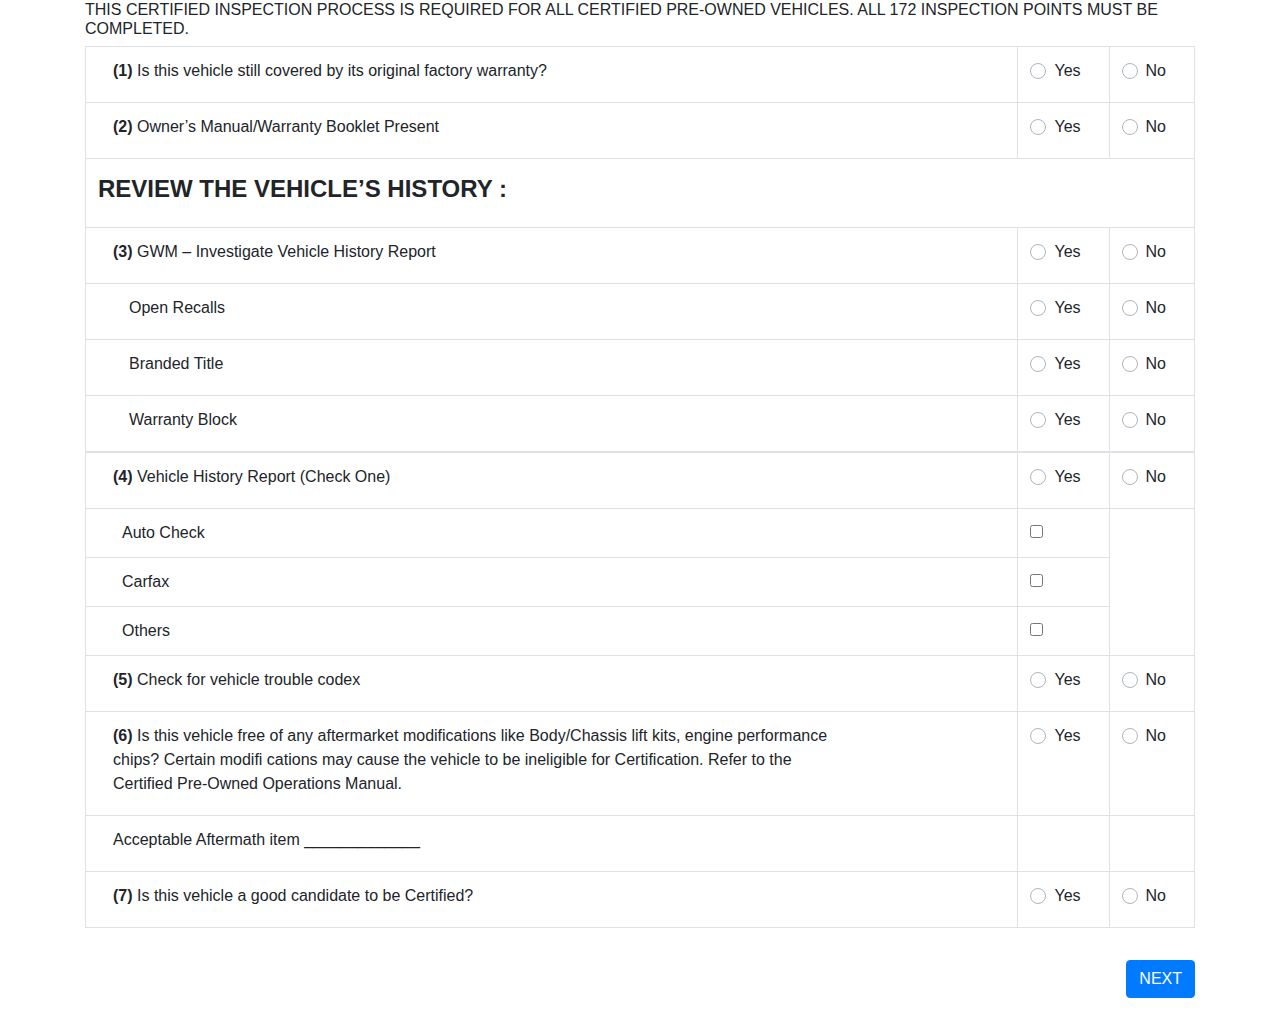
<file: index.html>
<!DOCTYPE html>
<html lang="en">
<head>
    <meta charset="UTF-8">
    <meta name="viewport" content="width=device-width, initial-scale=1.0">
    <link rel="stylesheet" href="https://stackpath.bootstrapcdn.com/bootstrap/4.3.1/css/bootstrap.min.css" integrity="sha384-ggOyR0iXCbMQv3Xipma34MD+dH/1fQ784/j6cY/iJTQUOhcWr7x9JvoRxT2MZw1T" crossorigin="anonymous">
    <script src="https://code.jquery.com/jquery-3.3.1.slim.min.js" integrity="sha384-q8i/X+965DzO0rT7abK41JStQIAqVgRVzpbzo5smXKp4YfRvH+8abtTE1Pi6jizo" crossorigin="anonymous"></script>
    <script src="https://cdnjs.cloudflare.com/ajax/libs/popper.js/1.14.7/umd/popper.min.js" integrity="sha384-UO2eT0CpHqdSJQ6hJty5KVphtPhzWj9WO1clHTMGa3JDZwrnQq4sF86dIHNDz0W1" crossorigin="anonymous"></script>
    <script src="https://stackpath.bootstrapcdn.com/bootstrap/4.3.1/js/bootstrap.min.js" integrity="sha384-JjSmVgyd0p3pXB1rRibZUAYoIIy6OrQ6VrjIEaFf/nJGzIxFDsf4x0xIM+B07jRM" crossorigin="anonymous"></script>
    <link rel="stylesheet" href="style.css">
    <title>Cardillac Form</title>
</head>
<body>
    <!--investigate vehicle history section-->
    <div class="container">
      <h6>THIS CERTIFIED INSPECTION PROCESS IS REQUIRED
          FOR ALL CERTIFIED PRE-OWNED VEHICLES. ALL 172
          INSPECTION POINTS MUST BE COMPLETED.</h6>
      <table class="table table-bordered">
        <form id="myForm" action="post">
          <tbody>
              <th scope="row">
                <legend class="col-form-label col-sm-10 pt-0 font-weight-normal"><b>(1)</b> Is this vehicle still covered by its original
                  factory warranty?</legend>
              </th>
              <td>
                <div class="custom-control custom-radio custom-control-inline">
                  <input type="radio" class="custom-control-input" id="defaultInline1" name="inlineDefaultRadiosExample">
                  <label class="custom-control-label" for="defaultInline1">Yes</label>
                </div>
            </td>
            <td>
              <div class="custom-control custom-radio custom-control-inline">
                <input type="radio" class="custom-control-input" id="defaultInline2" name="inlineDefaultRadiosExample">
                <label class="custom-control-label" for="defaultInline2">No</label>
              </div>
            </td>
            </tr>
            <tr>
              <th scope="row">
                <legend class="col-form-label col-sm-10 pt-0 font-weight-normal"><b>(2)</b> Owner’s Manual/Warranty Booklet Present</legend>
              </th>
              <td>
                <div class="custom-control custom-radio">
                  <input type="radio" id="customRadio1" name="customRadio" class="custom-control-input">
                  <label class="custom-control-label" for="customRadio1">Yes</label>
                </div>
            </td>
            <td>
              <div class="custom-control custom-radio">
                <input type="radio" id="customRadio2" name="customRadio" class="custom-control-input">
                <label class="custom-control-label" for="customRadio2">No</label>
              </div>
            </td>
            </tr>
            <tr>
              <th scope="row" colspan="3">
                <legend>REVIEW THE VEHICLE’S HISTORY :</legend>
              </th>
            </tr>
            <tr>
              <th scope="row">
                <legend class="col-form-label col-sm-10 pt-0 font-weight-normal"><b>(3)</b> GWM – Investigate Vehicle History Report</legend>
              </th>
              <td>
                <div class="custom-control custom-radio">
                  <input type="radio" id="customRadio3" name="section3_vehicle_history" class="custom-control-input">
                  <label class="custom-control-label" for="customRadio3">Yes</label>
                </div>
            </td>
            <td>
              <div class="custom-control custom-radio">
                <input type="radio" id="customRadio4" name="section3_vehicle_history" class="custom-control-input">
                <label class="custom-control-label" for="customRadio4">No</label>
              </div>
            </td>
            </tr>
            <tr>
              <th scope="row">
                <legend class="col-form-label col-sm-10 ml-3 pt-0 font-weight-normal">Open Recalls</legend>
              </th>
              <td>
                <div class="custom-control custom-radio">
                  <input type="radio" id="customRadio5" name="section3_open_recalls" class="custom-control-input">
                  <label class="custom-control-label" for="customRadio5">Yes</label>
                </div>
            </td>
            <td>
              <div class="custom-control custom-radio">
                <input type="radio" id="customRadio6" name="section3_open_recalls" class="custom-control-input">
                <label class="custom-control-label" for="customRadio6">No</label>
              </div>
            </td>
            </tr>
            <tr>
              <th scope="row">
                <legend class="col-form-label col-sm-10 ml-3 pt-0 font-weight-normal">Branded Title</legend>
              </th>
              <td>
                <div class="custom-control custom-radio">
                  <input type="radio" id="customRadio7" name="section3_branded" class="custom-control-input">
                  <label class="custom-control-label" for="customRadio7">Yes</label>
                </div>
            </td>
            <td>
              <div class="custom-control custom-radio">
                <input type="radio" id="customRadio8" name="section3_branded" class="custom-control-input">
                <label class="custom-control-label" for="customRadio8">No</label>
              </div>
            </td>
            </tr>
            <tr>
              <th scope="row">
                <legend class="col-form-label col-sm-10 ml-3 pt-0 font-weight-normal">Warranty Block</legend>
              </th>
              <td>
                <div class="custom-control custom-radio">
                  <input type="radio" id="customRadio9" name="section3_warranty" class="custom-control-input">
                  <label class="custom-control-label" for="customRadio9">Yes</label>
                </div>
            </td>
            <td>
              <div class="custom-control custom-radio">
                <input type="radio" id="customRadio10" name="section3_warranty" class="custom-control-input">
                <label class="custom-control-label" for="customRadio10">No</label>
              </div>
            </td>
            </tr>
          </tbody>
          <tr>
            <th scope="row">
              <legend class="col-form-label col-sm-10 pt-0 font-weight-normal"><b>(4)</b> Vehicle History Report (Check One)</legend>
            </th>
            <td>
              <div class="custom-control custom-radio">
                <input type="radio" id="customRadio11" name="section4_vehicle_history_check" class="custom-control-input">
                <label class="custom-control-label" for="customRadio11">Yes</label>
              </div>
          </td>
          <td>
            <div class="custom-control custom-radio">
              <input type="radio" id="customRadio12" name="section4_vehicle_history_check" class="custom-control-input">
              <label class="custom-control-label" for="customRadio12">No</label>
            </div>
          </td>
          </tr>
          <tr>
            <th scope="row">
              <label class="form-check-label ml-4 font-weight-normal" for="defaultCheck1">
                Auto Check
              </label>
            </th>
            <td>
              <input  type="checkbox" name="section4_vehicle_history_report_autocheck" value="" id="defaultCheck1">
            </td>
          </tr>
          <tr>
            <th scope="row">
              <label class="form-check-label ml-4 font-weight-normal" for="defaultCheck1">
                Carfax
              </label>
            </th>
            <td>
              <input  type="checkbox" name="section4_vehicle_history_report_carfax" value="" id="defaultCheck1">
            </td>
          </tr>
          <tr>
            <th scope="row">
              <label class="form-check-label ml-4 font-weight-normal" for="defaultCheck1">
                Others
              </label>
            </th>
            <td>
              <input  type="checkbox" name="section4_vehicle_history_report_other" value="" id="defaultCheck1">
            </td>
          </tr>
          <tr>
            <th scope="row">
              <legend class="col-form-label col-sm-10 pt-0 font-weight-normal"><b>(5)</b> Check for vehicle trouble codex</legend>
            </th>
            <td>
              <div class="custom-control custom-radio">
                <input type="radio" id="customRadio13" name="section5_check_codex" class="custom-control-input">
                <label class="custom-control-label" for="customRadio13">Yes</label>
              </div>
          </td>
          <td>
            <div class="custom-control custom-radio">
              <input type="radio" id="customRadio14" name="section5_check_codex" class="custom-control-input">
              <label class="custom-control-label" for="customRadio14">No</label>
            </div>
          </td>
          </tr>
          <tr>
            <th scope="row">
              <legend class="col-form-label col-sm-10 font-weight-normal pt-0"><b>(6)</b> Is this vehicle free of any aftermarket modifications
                like Body/Chassis lift kits, engine performance chips?
                Certain modifi cations may cause the vehicle to be ineligible
                for Certification. Refer to the Certified Pre-Owned
                Operations Manual.</legend>
            </th>
            <td>
              <div class="custom-control custom-radio">
                <input type="radio" id="customRadio15" name="section6_operations_manual" class="custom-control-input">
                <label class="custom-control-label" for="customRadio15">Yes</label>
              </div>
          </td>
          <td>
            <div class="custom-control custom-radio">
              <input type="radio" id="customRadio16" name="section6_operations_manual" class="custom-control-input">
              <label class="custom-control-label" for="customRadio16">No</label>
            </div>
          </td>
          </tr>
          <tr>
            <th scope="row">
              <legend class="col-form-label col-sm-10 pt-0 font-weight-normal">Acceptable Aftermath item _____________</legend>
            </th>
            <td>
               
            </td>
          </tr>
          <tr>
            <th scope="row">
              <legend class="col-form-label col-sm-10 pt-0 font-weight-normal"><b>(7)</b> Is this vehicle a good candidate to be Certified?</legend>
            </th>
            <td>
              <div class="custom-control custom-radio">
                <input type="radio" id="customRadio17" name="section7_is_this_vehicle_a_good_candeidate" class="custom-control-input">
                <label class="custom-control-label" for="customRadio17">Yes</label>
              </div>
          </td>
          <td>
            <div class="custom-control custom-radio">
              <input type="radio" id="customRadio27" name="section7_is_this_vehicle_a_good_candeidate" class="custom-control-input">
              <label class="custom-control-label" for="customRadio27">No</label>
            </div>
          </td>
          </tr>
        </tbody>
        </form>
      </table>
        <a href="maintenance.html" class="btn btn-primary float-right my-3" type="button" >NEXT</a>
    </div>
    <script src="main.js"></script>
    <script src="https://code.jquery.com/jquery-3.5.1.min.js" integrity="sha256-9/aliU8dGd2tb6OSsuzixeV4y/faTqgFtohetphbbj0=" crossorigin="anonymous"></script>
</body>
</html>
</file>
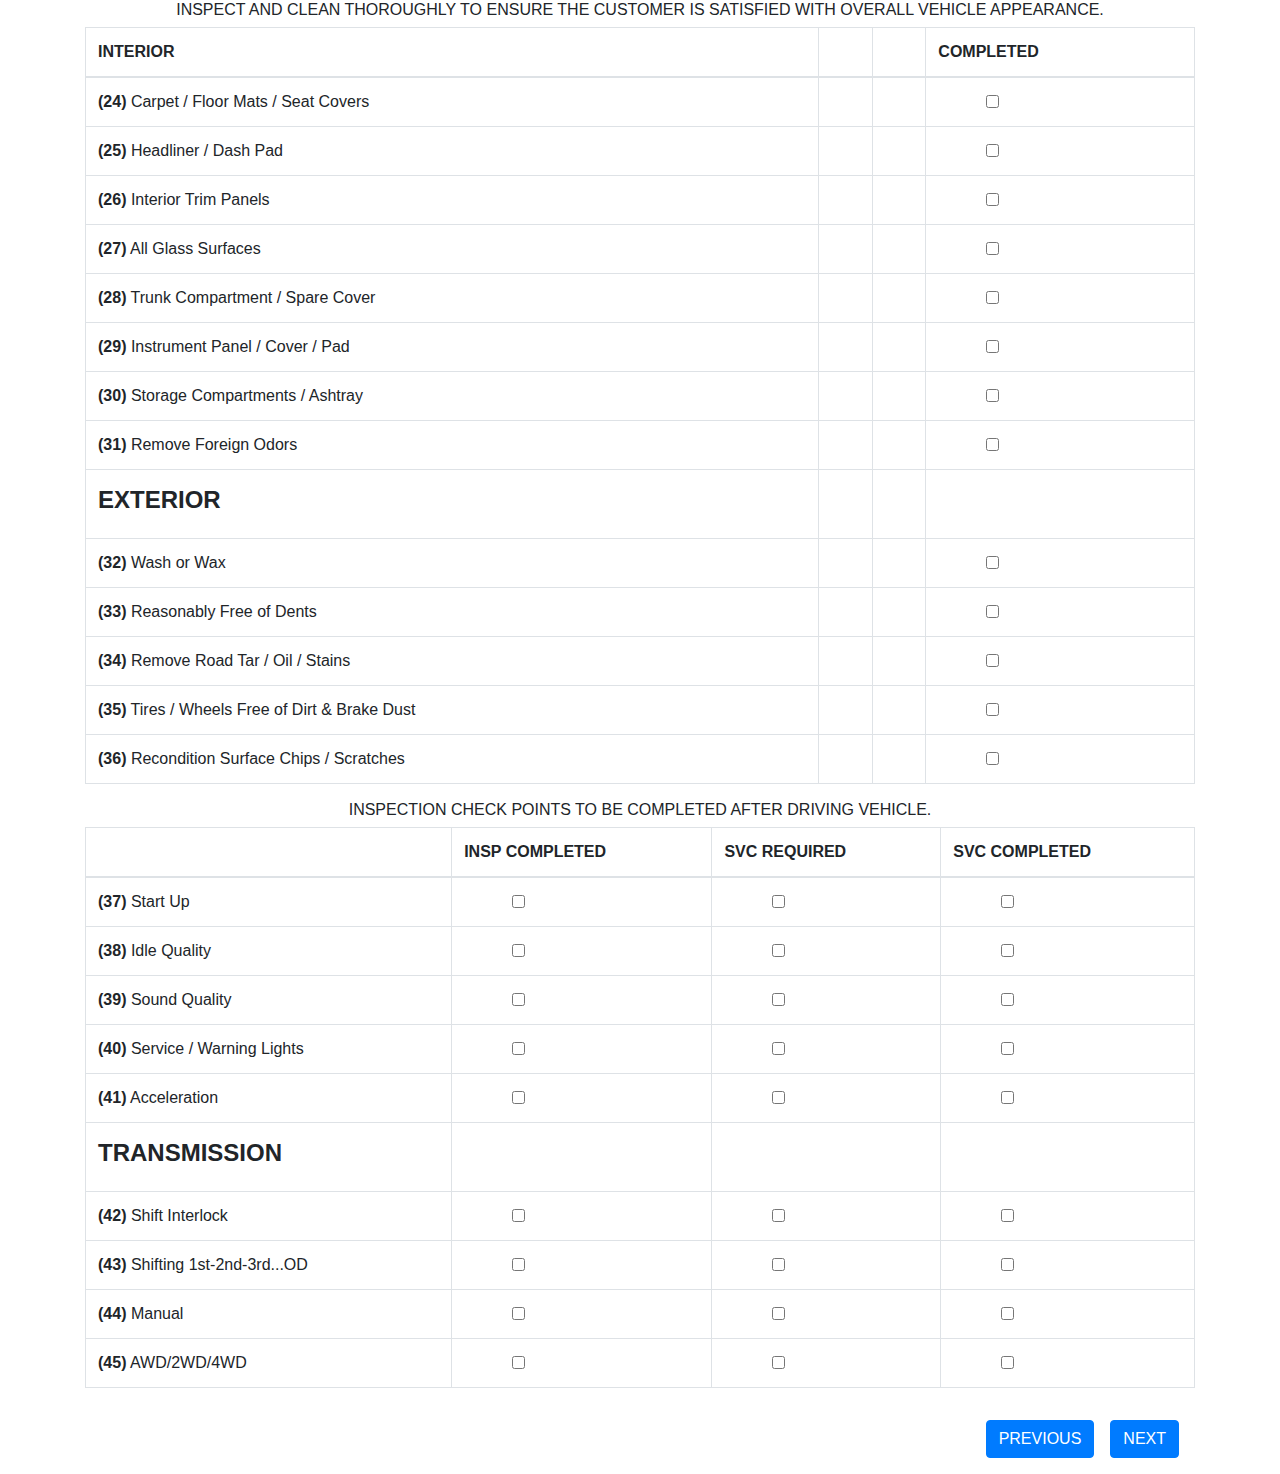
<file: detailing.html>
<!DOCTYPE html>
<html lang="en">
<head>
    <meta charset="UTF-8">
    <meta name="viewport" content="width=device-width, initial-scale=1.0">
    <link rel="stylesheet" href="https://stackpath.bootstrapcdn.com/bootstrap/4.3.1/css/bootstrap.min.css" integrity="sha384-ggOyR0iXCbMQv3Xipma34MD+dH/1fQ784/j6cY/iJTQUOhcWr7x9JvoRxT2MZw1T" crossorigin="anonymous">
    <script src="https://code.jquery.com/jquery-3.3.1.slim.min.js" integrity="sha384-q8i/X+965DzO0rT7abK41JStQIAqVgRVzpbzo5smXKp4YfRvH+8abtTE1Pi6jizo" crossorigin="anonymous"></script>
    <script src="https://cdnjs.cloudflare.com/ajax/libs/popper.js/1.14.7/umd/popper.min.js" integrity="sha384-UO2eT0CpHqdSJQ6hJty5KVphtPhzWj9WO1clHTMGa3JDZwrnQq4sF86dIHNDz0W1" crossorigin="anonymous"></script>
    <script src="https://stackpath.bootstrapcdn.com/bootstrap/4.3.1/js/bootstrap.min.js" integrity="sha384-JjSmVgyd0p3pXB1rRibZUAYoIIy6OrQ6VrjIEaFf/nJGzIxFDsf4x0xIM+B07jRM" crossorigin="anonymous"></script>
    <link rel="stylesheet" href="style.css">
    <title>Detailing</title>
</head>
<body>
    <form id="myform" action="post">
        <div class="container">
            <h6 class="text-center">INSPECT AND CLEAN THOROUGHLY TO ENSURE THE CUSTOMER
                IS SATISFIED WITH OVERALL VEHICLE APPEARANCE.</h6>
                <table class="table table-bordered">
                    <thead>
                        <tr>
                            <th scope="col">INTERIOR</th>
                            <th scope="col"></th>
                            <th scope="col"></th>
                            <th scope="col">COMPLETED</th>
                          </tr>
                    </thead>
                    <tbody>
                        <tr>
                            <th scope="row" class="font-weight-normal"><b>(24)</b> Carpet / Floor Mats / Seat Covers</th>
                            <td></td>
                            <td></td>
                            <td><input class="form-check-input ml-5" name="section24_interior_carpet" type="checkbox" id="inlineCheckbox1" value="option1"></td>
                        </tr>
                        <tr>
                            <th scope="row" class="font-weight-normal"><b>(25)</b> Headliner / Dash Pad</th>
                            <td></td>
                            <td></td>
                            <td><input class="form-check-input ml-5" name="section25_interior_headliner" type="checkbox" id="inlineCheckbox1" value="option1"></td>
                        </tr>
                        <tr>
                            <th scope="row" class="font-weight-normal"><b>(26)</b> Interior Trim Panels</th>
                            <td></td>
                            <td></td>
                            <td><input class="form-check-input ml-5" name="section26_interior_trim" type="checkbox" id="inlineCheckbox1" value="option1"></td>
                        </tr>
                        <tr>
                            <th scope="row" class="font-weight-normal"><b>(27)</b> All Glass Surfaces</th>
                            <td></td>
                            <td></td>
                            <td><input class="form-check-input ml-5" name="section27_all_gas_surface" type="checkbox" id="inlineCheckbox1" value="option1"></td>
                        </tr>
                        <tr>
                            <th scope="row" class="font-weight-normal"><b>(28)</b> Trunk Compartment / Spare Cover</th>
                            <td></td>
                            <td></td>
                            <td><input class="form-check-input ml-5" name="sectio28_spare_cover" type="checkbox" id="inlineCheckbox1" value="option1"></td>
                        </tr>
                        <tr>
                            <th scope="row" class="font-weight-normal"><b>(29)</b> Instrument Panel / Cover / Pad</th>
                            <td></td>
                            <td></td>
                            <td><input class="form-check-input ml-5" name="section29_instrument_panel" type="checkbox" id="inlineCheckbox1" value="option1"></td>
                        </tr>
                        <tr>
                            <th scope="row" class="font-weight-normal"><b>(30)</b> Storage Compartments / Ashtray</th>
                            <td></td>
                            <td></td>
                            <td><input class="form-check-input ml-5" name="section30_astray" type="checkbox" id="inlineCheckbox1" value="option1"></td>
                        </tr>
                        <tr>
                            <th scope="row" class="font-weight-normal"><b>(31)</b> Remove Foreign  Odors</th>
                            <td></td>
                            <td></td>
                            <td><input class="form-check-input ml-5" name="section31_remove_foreign_odors" type="checkbox" id="inlineCheckbox1" value="option1"></td>
                        </tr>
                        <tr>
                            <th scope="row"><legend>EXTERIOR</legend></th>
                            <td></td>
                            <td></td>
                            <td></td>
                        </tr>
                        <tr>
                            <th scope="row" class="font-weight-normal"><b>(32)</b> Wash or Wax</th>
                            <td></td>
                            <td></td>
                            <td><input class="form-check-input ml-5" name="section32_exterior_wash" type="checkbox" id="inlineCheckbox1" value="option1"></td>
                        </tr>
                        <tr>
                            <th scope="row" class="font-weight-normal"><b>(33)</b> Reasonably Free of Dents</th>
                            <td></td>
                            <td></td>
                            <td><input class="form-check-input ml-5" name="section32_exterior_wash" type="checkbox" id="inlineCheckbox1" value="option1"></td>
                        </tr>
                        <tr>
                            <th scope="row" class="font-weight-normal"><b>(34)</b> Remove Road Tar / Oil / Stains</th>
                            <td></td>
                            <td></td>
                            <td><input class="form-check-input ml-5" name="section34_remove_road_tram_oil" type="checkbox" id="inlineCheckbox1" value="option1"></td>
                        </tr>
                        <tr>
                            <th scope="row" class="font-weight-normal"><b>(35)</b> Tires / Wheels Free of Dirt & Brake Dust</th>
                            <td></td>
                            <td></td>
                            <td><input class="form-check-input ml-5" name="section35_brake_dust" type="checkbox" id="inlineCheckbox1" value="option1"></td>
                        </tr>
                        <tr>
                            <th scope="row" class="font-weight-normal"><b>(36)</b> Recondition Surface Chips / Scratches</th>
                            <td></td>
                            <td></td>
                            <td><input class="form-check-input ml-5" name="section36_scratches" type="checkbox" id="inlineCheckbox1" value="option1"></td>
                        </tr>
                    </tbody>
                </table>
                <h6 class="text-center">INSPECTION CHECK POINTS TO BE COMPLETED AFTER DRIVING VEHICLE.</h6>
                <table class="table table-bordered">
                    <form id="myForm" action="post">
                        <thead>
                            <tr>
                              <th scope="col"></th>
                              <th scope="col">INSP COMPLETED</th>
                              <th scope="col">SVC REQUIRED</th>
                              <th scope="col">SVC COMPLETED</th>
                            </tr>
                          </thead>
                          <tbody>
                            <tr>
                                <th scope="row" class="font-weight-normal"><b>(37)</b> Start Up</th>
                                <td><input    class="form-check-input ml-5" name="section37_start_up" type="checkbox" id="inlineCheckbox1" value="option1"></td>
                                <td><input class="form-check-input ml-5" name="section37_start_up" type="checkbox" id="inlineCheckbox1" value="option1"></td>
                                <td><input class="form-check-input ml-5" name="section37_start_up" type="checkbox" id="inlineCheckbox1" value="option1"></td>
                            </tr>
                            <tr>
                                <th scope="row" class="font-weight-normal"><b>(38)</b> Idle Quality</th>
                                <td><input    class="form-check-input ml-5" name="section38_idle_quality" type="checkbox" id="inlineCheckbox1" value="option1"></td>
                                <td><input class="form-check-input ml-5" name="section38_idle_quality" type="checkbox" id="inlineCheckbox1" value="option1"></td>
                                <td><input class="form-check-input ml-5" name="section38_idle_quality" type="checkbox" id="inlineCheckbox1" value="option1"></td>
                            </tr>
                            <tr>
                                <th scope="row" class="font-weight-normal"><b>(39)</b> Sound Quality</th>
                                <td><input    class="form-check-input ml-5" name="section39_sound_quality" type="checkbox" id="inlineCheckbox1" value="option1"></td>
                                <td><input class="form-check-input ml-5" name="section39_sound_quality" type="checkbox" id="inlineCheckbox1" value="option1"></td>
                                <td><input class="form-check-input ml-5" name="section39_sound_quality" type="checkbox" id="inlineCheckbox1" value="option1"></td>
                            </tr>
                            <tr>
                                <th scope="row" class="font-weight-normal"><b>(40)</b> Service / Warning Lights</th>
                                <td><input    class="form-check-input ml-5" name="section40_wrning_light" type="checkbox" id="inlineCheckbox1" value="option1"></td>
                                <td><input class="form-check-input ml-5" name="section40_wrning_light" type="checkbox" id="inlineCheckbox1" value="option1"></td>
                                <td><input class="form-check-input ml-5" name="section40_wrning_light" type="checkbox" id="inlineCheckbox1" value="option1"></td>
                            </tr>
                            <tr>
                                <th scope="row" class="font-weight-normal"><b>(41)</b> Acceleration</th>
                                <td><input    class="form-check-input ml-5" name="section41_acceleration" type="checkbox" id="inlineCheckbox1" value="option1"></td>
                                <td><input class="form-check-input ml-5" name="section41_acceleration" type="checkbox" id="inlineCheckbox1" value="option1"></td>
                                <td><input class="form-check-input ml-5" name="section41_acceleration" type="checkbox" id="inlineCheckbox1" value="option1"></td>
                            </tr>
                            <tr>
                                <th scope="row"><legend>TRANSMISSION</legend></th>
                                <td></td>
                                <td></td>
                                <td></td>
                            </tr>
                            <tr>
                                <th scope="row" class="font-weight-normal"><b>(42)</b> Shift Interlock</th>
                                <td><input    class="form-check-input ml-5" name="section42_shift_interlock" type="checkbox" id="inlineCheckbox1" value="option1"></td>
                                <td><input class="form-check-input ml-5" name="section42_shift_interlock" type="checkbox" id="inlineCheckbox1" value="option1"></td>
                                <td><input class="form-check-input ml-5" name="section42_shift_interlock" type="checkbox" id="inlineCheckbox1" value="option1"></td>
                            </tr>
                            <tr>
                                <th scope="row" class="font-weight-normal"><b>(43)</b> Shifting 1st-2nd-3rd...OD</th>
                                <td><input    class="form-check-input ml-5" name="sectio43_shifting_1st_2nd_3rd" type="checkbox" id="inlineCheckbox1" value="option1"></td>
                                <td><input class="form-check-input ml-5" name="sectio43_shifting_1st_2nd_3rd" type="checkbox" id="inlineCheckbox1" value="option1"></td>
                                <td><input class="form-check-input ml-5" name="sectio43_shifting_1st_2nd_3rd" type="checkbox" id="inlineCheckbox1" value="option1"></td>
                            </tr>
                            <tr>
                                <th scope="row" class="font-weight-normal"><b>(44)</b> Manual</th>
                                <td><input    class="form-check-input ml-5" name="section44_manual" type="checkbox" id="inlineCheckbox1" value="option1"></td>
                                <td><input class="form-check-input ml-5" name="section44_manual" type="checkbox" id="inlineCheckbox1" value="option1"></td>
                                <td><input class="form-check-input ml-5" name="section44_manual" type="checkbox" id="inlineCheckbox1" value="option1"></td>
                            </tr>
                            <tr>
                                <th scope="row" class="font-weight-normal"><b>(45)</b> AWD/2WD/4WD</th>
                                <td><input class="form-check-input ml-5" name="section45_AWD_2WD_3WD" type="checkbox" id="inlineCheckbox1" value="option1"></td>
                                <td><input class="form-check-input ml-5" name="section45_AWD_2WD_3WD" type="checkbox" id="inlineCheckbox1" value="option1"></td>
                                <td><input class="form-check-input ml-5" name="section45_AWD_2WD_3WD" type="checkbox" id="inlineCheckbox1" value="option1"></td>
                            </tr>
                          </tbody>
                    </form>
                </table>
                <a href="functional.html" class="btn btn-primary float-right mx-3 my-3" type="button" >NEXT</a>
                <a href="maintenance.html" class="btn btn-primary float-right my-3" type="button" >PREVIOUS</a>
                </div>

<!--ROAD TEST -->

<!--TRANSMISSION-->
    <script src="main.js"></script>
    <script src="https://code.jquery.com/jquery-3.5.1.min.js" integrity="sha256-9/aliU8dGd2tb6OSsuzixeV4y/faTqgFtohetphbbj0=" crossorigin="anonymous"></script>
</body>
</html>
</file>
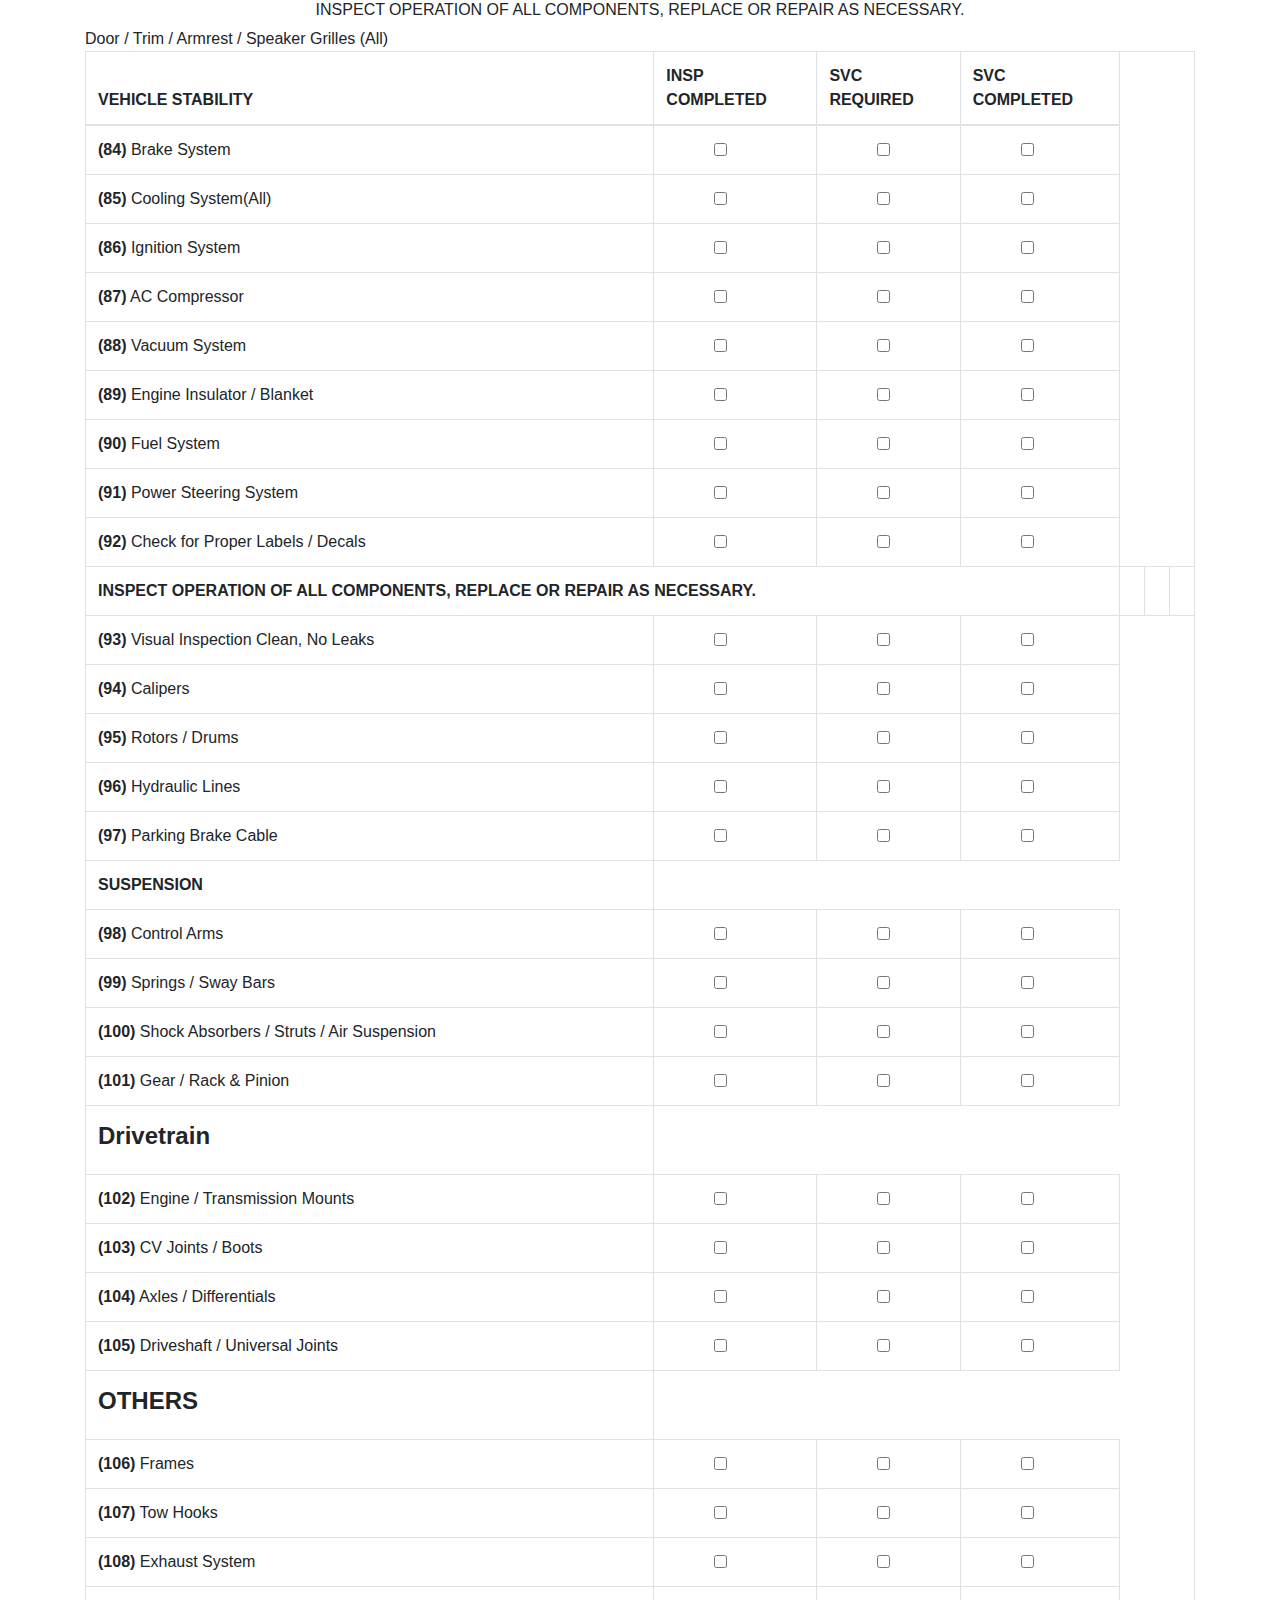
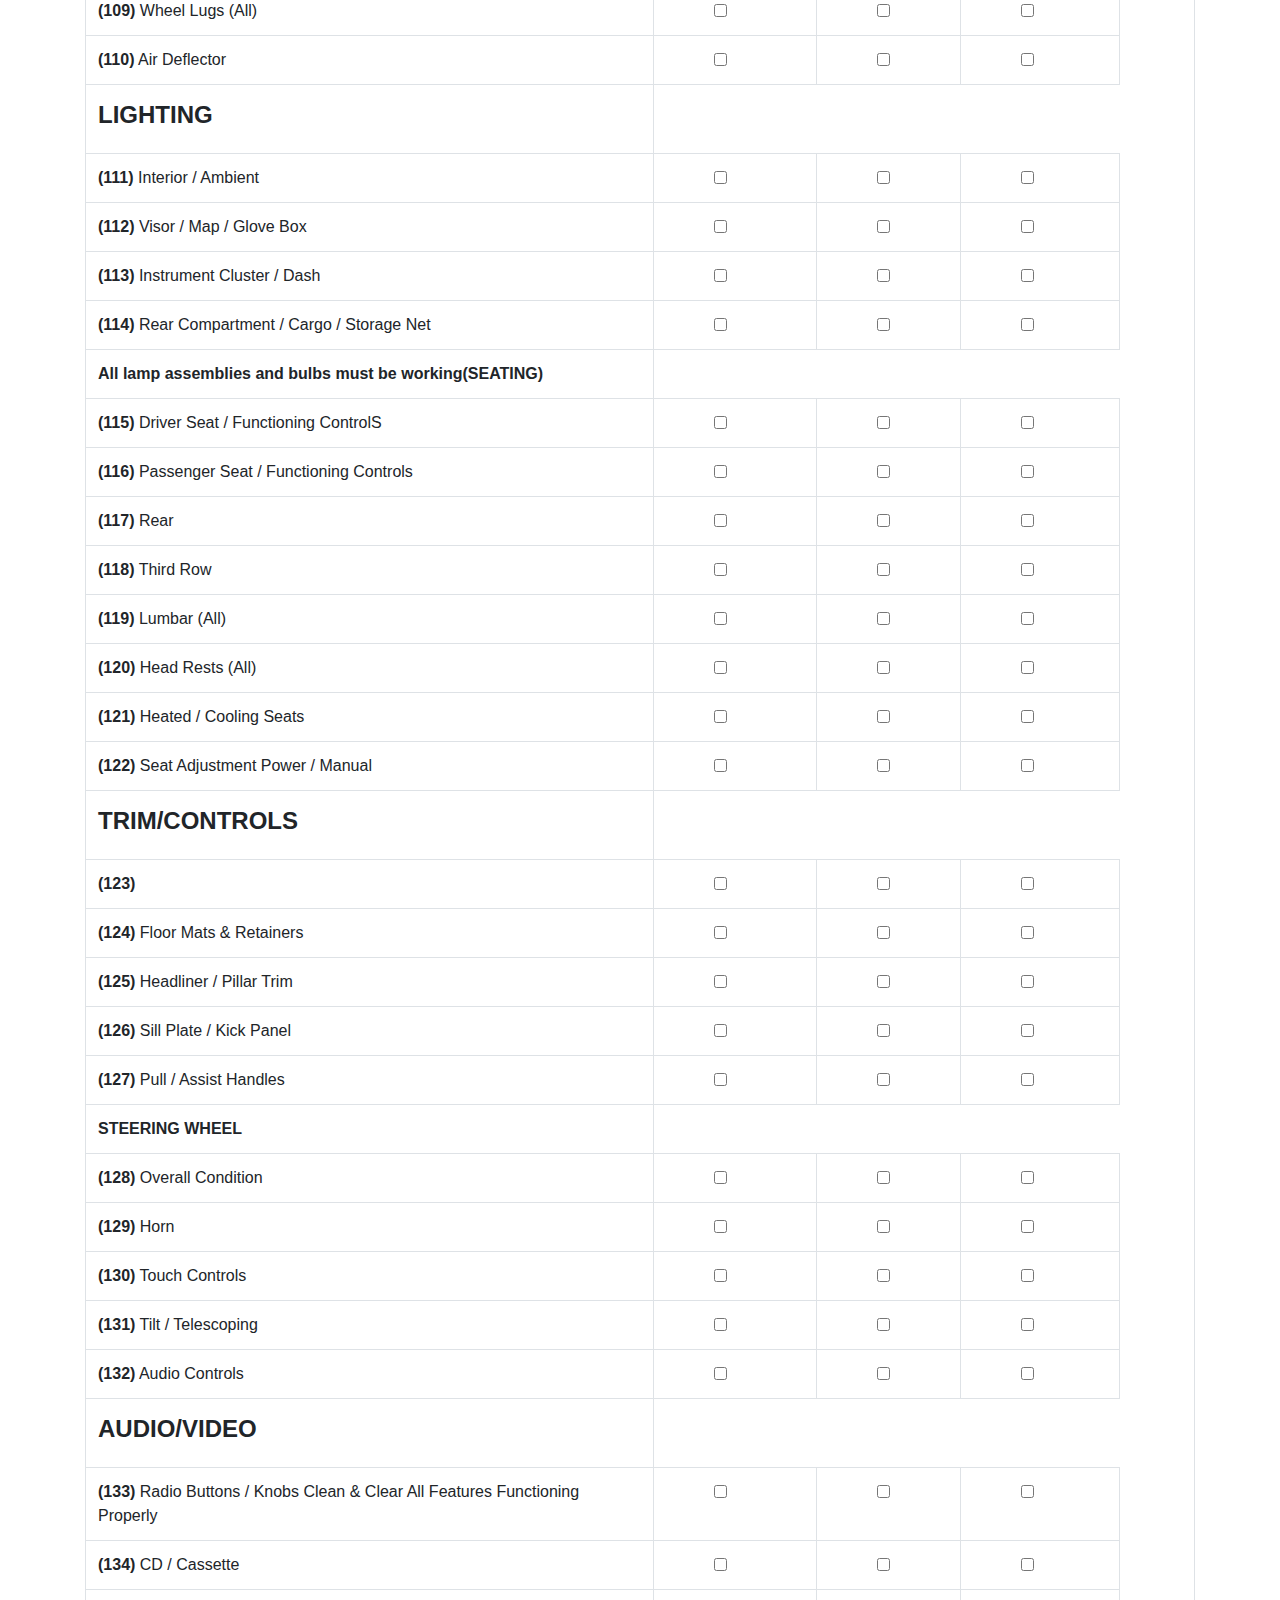
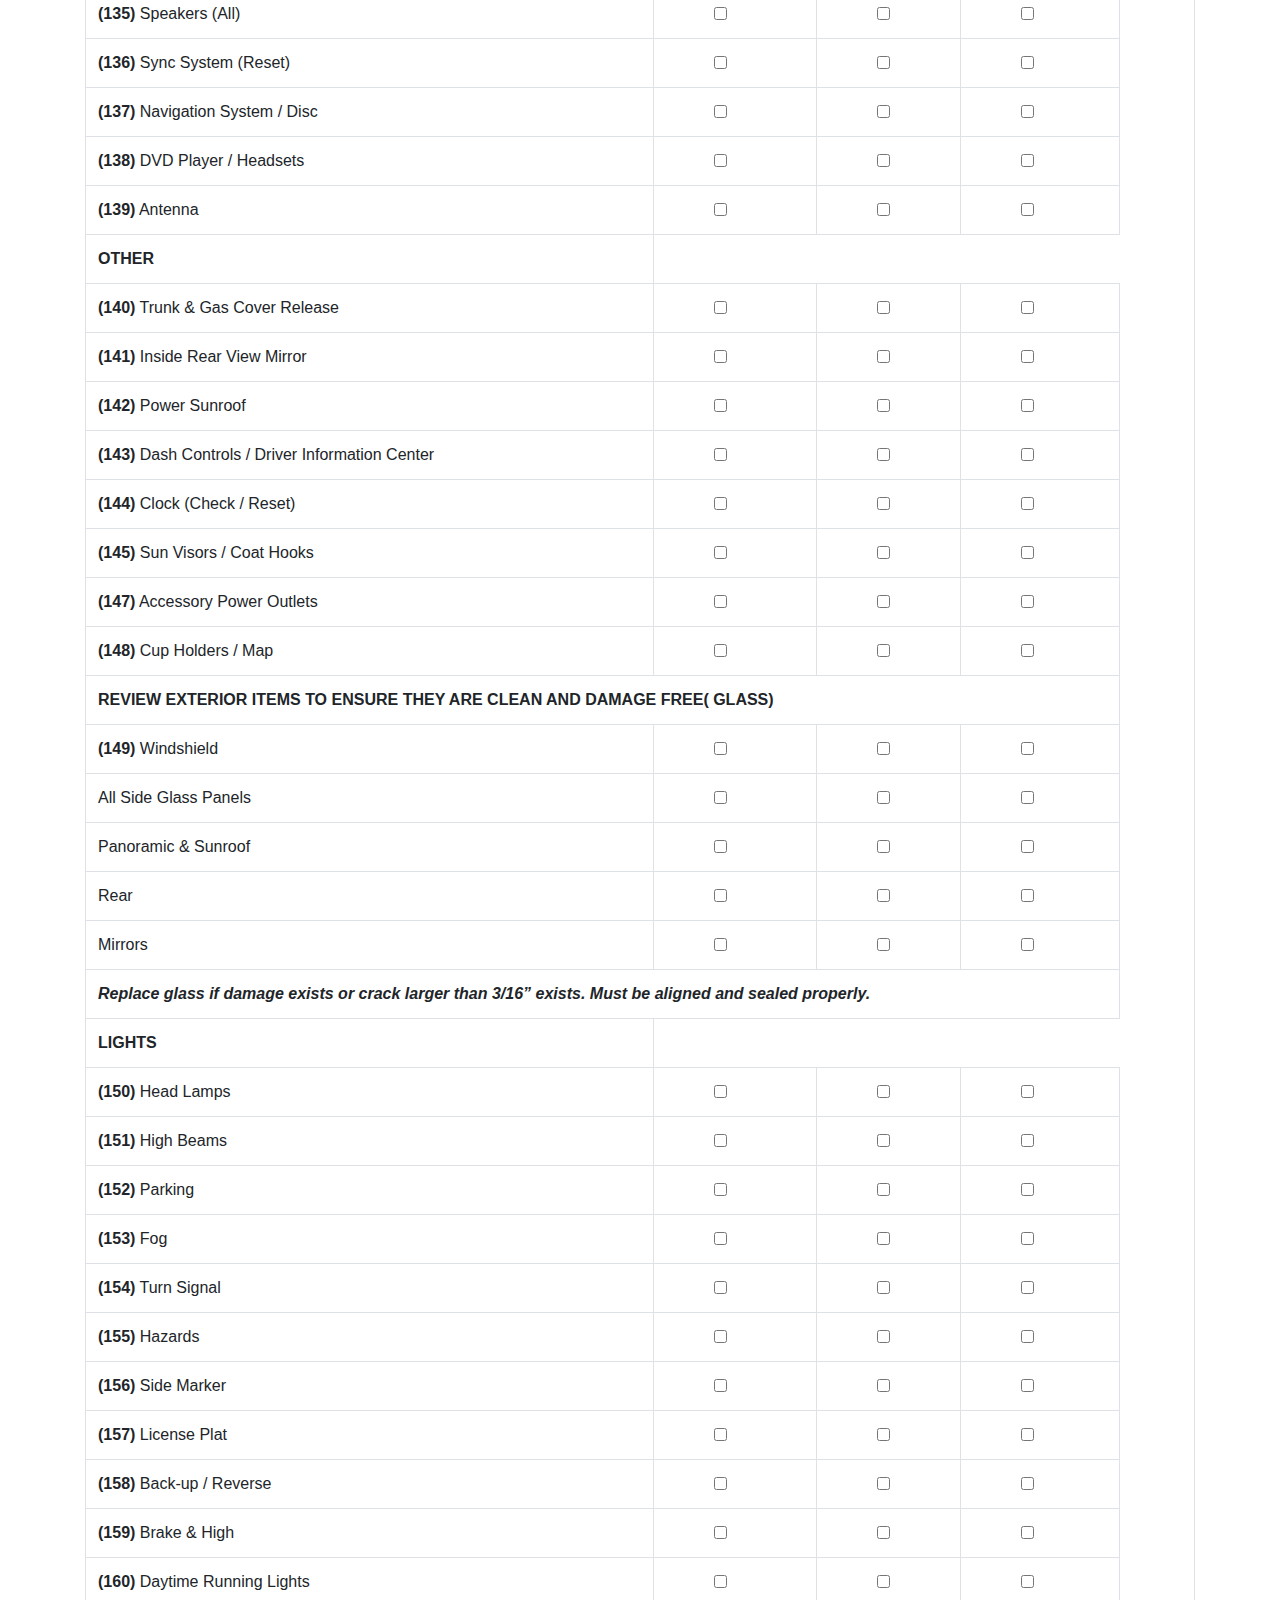
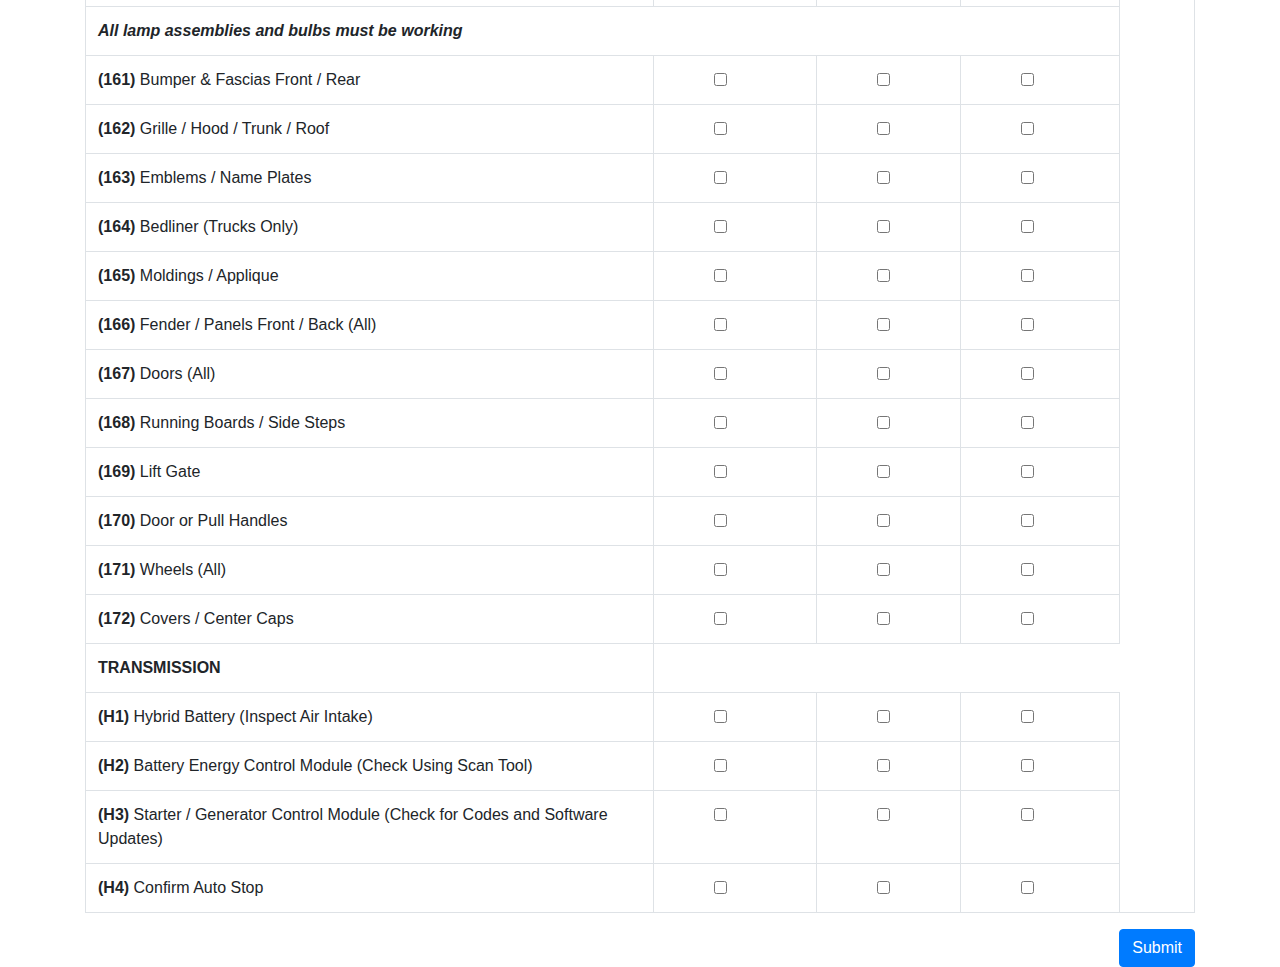
<file: engine.html>
<!DOCTYPE html>
<html lang="en">
<head>
    <meta charset="UTF-8">
    <meta name="viewport" content="width=device-width, initial-scale=1.0">
    <link rel="stylesheet" href="https://stackpath.bootstrapcdn.com/bootstrap/4.3.1/css/bootstrap.min.css" integrity="sha384-ggOyR0iXCbMQv3Xipma34MD+dH/1fQ784/j6cY/iJTQUOhcWr7x9JvoRxT2MZw1T" crossorigin="anonymous">
    <script src="https://code.jquery.com/jquery-3.3.1.slim.min.js" integrity="sha384-q8i/X+965DzO0rT7abK41JStQIAqVgRVzpbzo5smXKp4YfRvH+8abtTE1Pi6jizo" crossorigin="anonymous"></script>
    <script src="https://cdnjs.cloudflare.com/ajax/libs/popper.js/1.14.7/umd/popper.min.js" integrity="sha384-UO2eT0CpHqdSJQ6hJty5KVphtPhzWj9WO1clHTMGa3JDZwrnQq4sF86dIHNDz0W1" crossorigin="anonymous"></script>
    <script src="https://stackpath.bootstrapcdn.com/bootstrap/4.3.1/js/bootstrap.min.js" integrity="sha384-JjSmVgyd0p3pXB1rRibZUAYoIIy6OrQ6VrjIEaFf/nJGzIxFDsf4x0xIM+B07jRM" crossorigin="anonymous"></script>
    <link rel="stylesheet" href="style.css">
    <title>Engine</title>
</head>
<body>
  <div class="container">
    <h6 class="text-center">INSPECT OPERATION OF ALL COMPONENTS, REPLACE OR REPAIR AS
                NECESSARY.</h6>
    <table class="table table-bordered">
      <form id="myForm" action="post">
        <thead>
          <tr>
            <th scope="col">VEHICLE STABILITY</th>
            <th scope="col">INSP COMPLETED</th>
            <th scope="col">SVC REQUIRED</th>
            <th scope="col">SVC COMPLETED</th>
          </tr>
        </thead>
        <tbody>
          <tr>
            <th scope="row" class="font-weight-normal"><b>(84)</b> Brake System</th>
            <td><input class="form-check-input ml-5" name="section84_brake_system" type="checkbox" id="inlineCheckbox1" value="option1"></td>
            <td><input class="form-check-input ml-5" name="section84_brake_system" type="checkbox" id="inlineCheckbox1" value="option1"></td>
            <td><input class="form-check-input ml-5" name="section84_brake_system" type="checkbox" id="inlineCheckbox1" value="option1"></td>
          </tr>
          <tr>
            <th scope="row" class="font-weight-normal"><b>(85)</b> Cooling System(All)</th>
            <td><input class="form-check-input ml-5" name="section85_cooling_systems" type="checkbox" id="inlineCheckbox1" value="option1"></td>
            <td><input class="form-check-input ml-5" name="section85_cooling_systems" type="checkbox" id="inlineCheckbox1" value="option1"></td>
            <td><input class="form-check-input ml-5" name="section85_cooling_systems" type="checkbox" id="inlineCheckbox1" value="option1"></td>
          </tr>
          <tr>
            <th scope="row" class="font-weight-normal"><b>(86)</b> Ignition System</th>
            <td><input class="form-check-input ml-5" name="section86_ignition_system" type="checkbox" id="inlineCheckbox1" value="option1"></td>
            <td><input class="form-check-input ml-5" name="section86_ignition_system" type="checkbox" id="inlineCheckbox1" value="option1"></td>
            <td><input class="form-check-input ml-5" name="section86_ignition_system" type="checkbox" id="inlineCheckbox1" value="option1"></td>
          </tr>
          <tr>
            <th scope="row" class="font-weight-normal"><b>(87)</b> AC Compressor </th>
            <td><input class="form-check-input ml-5" name="section87_ac_compressor" type="checkbox" id="inlineCheckbox1" value="option1"></td>
            <td><input class="form-check-input ml-5" name="section87_ac_compressor" type="checkbox" id="inlineCheckbox1" value="option1"></td>
            <td><input class="form-check-input ml-5" name="section87_ac_compressor" type="checkbox" id="inlineCheckbox1" value="option1"></td>
          </tr>
          <tr>
            <th scope="row" class="font-weight-normal"><b>(88)</b> Vacuum System</th>
            <td><input class="form-check-input ml-5" name="section88_vacuum_system" type="checkbox" id="inlineCheckbox1" value="option1"></td>
            <td><input class="form-check-input ml-5" name="section88_vacuum_system" type="checkbox" id="inlineCheckbox1" value="option1"></td>
            <td><input class="form-check-input ml-5" name="section88_vacuum_system" type="checkbox" id="inlineCheckbox1" value="option1"></td>
          </tr>
          <tr>
            <th scope="row" class="font-weight-normal"><b>(89)</b> Engine Insulator / Blanket</th>
            <td><input class="form-check-input ml-5" type="checkbox" name="section89_blanket" id="inlineCheckbox1" value="option1"></td>
            <td><input class="form-check-input ml-5" type="checkbox" name="section89_blanket" id="inlineCheckbox1" value="option1"></td>
            <td><input class="form-check-input ml-5" type="checkbox" name="section89_blanket" id="inlineCheckbox1" value="option1"></td>
          </tr>
          <tr>
            <th scope="row" class="font-weight-normal"><b>(90)</b> Fuel System</th>
            <td><input class="form-check-input ml-5" name="section90_fuel_system" type="checkbox" id="inlineCheckbox1" value="option1"></td>
            <td><input class="form-check-input ml-5" name="section90_fuel_system" type="checkbox" id="inlineCheckbox1" value="option1"></td>
            <td><input class="form-check-input ml-5" name="section90_fuel_system" type="checkbox" id="inlineCheckbox1" value="option1"></td>
          </tr>
          <tr>
            <th scope="row" class="font-weight-normal"><b>(91)</b> Power Steering System</th>
            <td><input class="form-check-input ml-5" type="checkbox" name="section91_power_steering" id="inlineCheckbox1" value="option1"></td>
            <td><input class="form-check-input ml-5" type="checkbox" name="section91_power_steering" id="inlineCheckbox1" value="option1"></td>
            <td><input class="form-check-input ml-5" type="checkbox" name="section91_power_steering" id="inlineCheckbox1" value="option1"></td>
          </tr>
          <tr>
            <th scope="row" class="font-weight-normal"><b>(92)</b> Check for Proper Labels / Decals</th>
            <td><input class="form-check-input ml-5" type="checkbox" name="section92_check_for_proper_labels" id="inlineCheckbox1" value="option1"></td>
            <td><input class="form-check-input ml-5" type="checkbox" name="section92_check_for_proper_labels" id="inlineCheckbox1" value="option1"></td>
            <td><input class="form-check-input ml-5" type="checkbox" name="section92_check_for_proper_labels" id="inlineCheckbox1" value="option1"></td>
          </tr>
          <tr>
            <th scope="row"  colspan="4">INSPECT OPERATION OF ALL COMPONENTS, REPLACE OR REPAIR AS
              NECESSARY.</th>
            <td></td>
            <td></td>
            <td></td>
          </tr>
          <tr>
            <th scope="row" class="font-weight-normal"><b>(93)</b> Visual Inspection Clean,
              No Leaks</th>
            <td><input class="form-check-input ml-5" type="checkbox" name="section93_visual_inspection" id="inlineCheckbox1" value="option1"></td>
            <td><input class="form-check-input ml-5" type="checkbox" name="section93_visual_inspection" id="inlineCheckbox1" value="option1"></td>
            <td><input class="form-check-input ml-5" type="checkbox" name="section93_visual_inspection" id="inlineCheckbox1" value="option1"></td>
          </tr>
          <tr>
            <th scope="row" class="font-weight-normal"><b>(94)</b> Calipers</th>
            <td><input class="form-check-input ml-5" type="checkbox" name="section94_calipers" id="inlineCheckbox1" value="option1"></td>
            <td><input class="form-check-input ml-5" type="checkbox" name="section94_calipers" id="inlineCheckbox1" value="option1"></td>
            <td><input class="form-check-input ml-5" type="checkbox" name="section94_calipers" id="inlineCheckbox1" value="option1"></td>
          </tr>
          <tr>
            <th scope="row"class="font-weight-normal"><b>(95)</b> Rotors / Drums</th>
            <td><input class="form-check-input ml-5" type="checkbox" name="section95_rotors" id="inlineCheckbox1" value="option1"></td>
            <td><input class="form-check-input ml-5" type="checkbox" name="section95_rotors" id="inlineCheckbox1" value="option1"></td>
            <td><input class="form-check-input ml-5" type="checkbox" name="section95_rotors" id="inlineCheckbox1" value="option1"></td>
          </tr>
          <tr>
            <th scope="row" class="font-weight-normal"><b>(96)</b> Hydraulic Lines</th>
            <td><input class="form-check-input ml-5" type="checkbox" name="section96_hydraulic_lines" id="inlineCheckbox1" value="option1"></td>
            <td><input class="form-check-input ml-5" type="checkbox" name="section96_hydraulic_lines" id="inlineCheckbox1" value="option1"></td>
            <td><input class="form-check-input ml-5" type="checkbox" name="section96_hydraulic_lines" id="inlineCheckbox1" value="option1"></td>
          </tr>
          <tr>
            <th scope="row" class="font-weight-normal"><b>(97)</b> Parking Brake Cable</th>
            <td><input class="form-check-input ml-5" type="checkbox" name="section97_parking_brake_cable" id="inlineCheckbox1" value="option1"></td>
            <td><input class="form-check-input ml-5" type="checkbox" name="section97_parking_brake_cable" id="inlineCheckbox1" value="option1"></td>
            <td><input class="form-check-input ml-5" type="checkbox" name="section97_parking_brake_cable" id="inlineCheckbox1" value="option1"></td>
          </tr>
          <tr>
            <th scope="row">SUSPENSION</th>
            
          </tr>
          
          <tr>
            <th scope="row" class="font-weight-normal"><b>(98)</b> Control Arms</th>
            <td><input class="form-check-input ml-5" type="checkbox" name="section98_control_arms" id="inlineCheckbox1" value="option1"></td>
            <td><input class="form-check-input ml-5" type="checkbox" name="section98_control_arms" id="inlineCheckbox1" value="option1"></td>
            <td><input class="form-check-input ml-5" type="checkbox" name="section98_control_arms" id="inlineCheckbox1" value="option1"></td>
          </tr>
          <tr>
            <th scope="row" class="font-weight-normal"><b>(99)</b> Springs / Sway Bars</th>
            <td><input class="form-check-input ml-5" type="checkbox" name="sections99_springs" id="inlineCheckbox1" value="option1"></td>
            <td><input class="form-check-input ml-5" type="checkbox" name="sections99_springs" id="inlineCheckbox1" value="option1"></td>
            <td><input class="form-check-input ml-5" type="checkbox" name="sections99_springs" id="inlineCheckbox1" value="option1"></td>
          </tr>
          <tr>
            <th scope="row" class="font-weight-normal"><b>(100)</b> Shock Absorbers / Struts / Air Suspension</th>
            <td><input class="form-check-input ml-5" type="checkbox" name="section100_air_suspension" id="inlineCheckbox1" value="option1"></td>
            <td><input class="form-check-input ml-5" type="checkbox" name="section100_air_suspension" id="inlineCheckbox1" value="option1"></td>
            <td><input class="form-check-input ml-5" type="checkbox" name="section100_air_suspension" id="inlineCheckbox1" value="option1"></td>
          </tr>
          <tr>
            <th scope="row" class="font-weight-normal"><b>(101)</b> Gear / Rack & Pinion</th>
            <td><input class="form-check-input ml-5" type="checkbox" name="section101_gear" id="inlineCheckbox1" value="option1"></td>
            <td><input class="form-check-input ml-5" type="checkbox" name="section101_gear" id="inlineCheckbox1" value="option1"></td>
            <td><input class="form-check-input ml-5" type="checkbox" name="section101_gear" id="inlineCheckbox1" value="option1"></td>
          </tr>
          <tr>
            <th scope="row"><legend>Drivetrain</legend></th>
           
          </tr>
          <tr>
            <th scope="row" class="font-weight-normal"><b>(102)</b> Engine / Transmission
              Mounts</th>
            <td><input class="form-check-input ml-5" type="checkbox" name="section102_engine" id="inlineCheckbox1" value="option1"></td>
            <td><input class="form-check-input ml-5" type="checkbox" name="section102_engine" id="inlineCheckbox1" value="option1"></td>
            <td><input class="form-check-input ml-5" type="checkbox" name="section102_engine" id="inlineCheckbox1" value="option1"></td>
          </tr>
          <tr>
            <th scope="row" class="font-weight-normal"><b>(103)</b> CV Joints / Boots</th>
            <td><input class="form-check-input ml-5" type="checkbox" name="section103_boots" id="inlineCheckbox1" value="option1"></td>
            <td><input class="form-check-input ml-5" type="checkbox" name="section103_boots" id="inlineCheckbox1" value="option1"></td>
            <td><input class="form-check-input ml-5" type="checkbox" name="section103_boots" id="inlineCheckbox1" value="option1"></td>
          </tr>
          <tr>
            <th scope="row" class="font-weight-normal"><b>(104)</b> Axles / Differentials</th>
            <td><input class="form-check-input ml-5" type="checkbox" name="section104_differentials" id="inlineCheckbox1" value="option1"></td>
            <td><input class="form-check-input ml-5" type="checkbox" name="section104_differentials" id="inlineCheckbox1" value="option1"></td>
            <td><input class="form-check-input ml-5" type="checkbox" name="section104_differentials" id="inlineCheckbox1" value="option1"></td>
          </tr>
          <tr>
            <th scope="row" class="font-weight-normal"><b>(105)</b> Driveshaft / Universal Joints</th>
            <td><input class="form-check-input ml-5" type="checkbox" name="section105_driveshaft" id="inlineCheckbox1" value="option1"></td>
            <td><input class="form-check-input ml-5" type="checkbox" name="section105_driveshaft" id="inlineCheckbox1" value="option1"></td>
            <td><input class="form-check-input ml-5" type="checkbox" name="section105_driveshaft" id="inlineCheckbox1" value="option1"></td>
          </tr>
          <tr>
            <th scope="row"><legend>OTHERS</legend></th>
            
          </tr>
          <tr>
            <th scope="row" class="font-weight-normal"><b>(106)</b> Frames</th>
            <td><input class="form-check-input ml-5" type="checkbox" name="section106_frame" id="inlineCheckbox1" value="option1"></td>
            <td><input class="form-check-input ml-5" type="checkbox" name="section106_frame" id="inlineCheckbox1" value="option1"></td>
            <td><input class="form-check-input ml-5" type="checkbox" name="section106_frame" id="inlineCheckbox1" value="option1"></td>
          </tr>
          <tr>
            <th scope="row" class="font-weight-normal"><b>(107)</b> Tow Hooks</th>
            <td><input class="form-check-input ml-5" type="checkbox" name="section107_tow_hooks" id="inlineCheckbox1" value="option1"></td>
            <td><input class="form-check-input ml-5" type="checkbox" name="section107_tow_hooks" id="inlineCheckbox1" value="option1"></td>
            <td><input class="form-check-input ml-5" type="checkbox" name="section107_tow_hooks" id="inlineCheckbox1" value="option1"></td>
          </tr>
          <tr>
            <th scope="row" class="font-weight-normal"><b>(108)</b> Exhaust System</th>
            <td><input class="form-check-input ml-5" type="checkbox" name="section108_exhaust_system" id="inlineCheckbox1" value="option1"></td>
            <td><input class="form-check-input ml-5" type="checkbox" name="section108_exhaust_system" id="inlineCheckbox1" value="option1"></td>
            <td><input class="form-check-input ml-5" type="checkbox" name="section108_exhaust_system" id="inlineCheckbox1" value="option1"></td>
          </tr>
          <tr>
            <th scope="row" class="font-weight-normal"><b>(109)</b> Wheel Lugs (All)</th>
            <td><input class="form-check-input ml-5" type="checkbox" name="section109_wheel_lugs" id="inlineCheckbox1" value="option1"></td>
            <td><input class="form-check-input ml-5" type="checkbox" name="section109_wheel_lugs" id="inlineCheckbox1" value="option1"></td>
            <td><input class="form-check-input ml-5" type="checkbox" name="section109_wheel_lugs" id="inlineCheckbox1" value="option1"></td>
          </tr>
          <tr>
            <th scope="row" class="font-weight-normal"><b>(110)</b> Air Deflector</th>
            <td><input class="form-check-input ml-5" type="checkbox" name="section110_air_deflector" id="inlineCheckbox1" value="option1"></td>
            <td><input class="form-check-input ml-5" type="checkbox" name="section110_air_deflector" id="inlineCheckbox1" value="option1"></td>
            <td><input class="form-check-input ml-5" type="checkbox" name="section110_air_deflector" id="inlineCheckbox1" value="option1"></td>
          </tr>
          <tr>
            <th scope="row"><legend>LIGHTING</legend></th>
           
          </tr>
          <tr>
            <th scope="row" class="font-weight-normal"><b>(111)</b> Interior / Ambient</th>
            <td><input class="form-check-input ml-5" type="checkbox" name="section111_ambient" id="inlineCheckbox1" value="option1"></td>
            <td><input class="form-check-input ml-5" type="checkbox" name="section111_ambient" id="inlineCheckbox1" value="option1"></td>
            <td><input class="form-check-input ml-5" type="checkbox" name="section111_ambient" id="inlineCheckbox1" value="option1"></td>
          </tr>
          <tr>
            <th scope="row" class="font-weight-normal"><b>(112)</b> Visor / Map / Glove Box</th>
            <td><input class="form-check-input ml-5" type="checkbox" name="section112_visor"  id="inlineCheckbox1" value="option1"></td>
            <td><input class="form-check-input ml-5" type="checkbox" name="section112_visor"  id="inlineCheckbox1" value="option1"></td>
            <td><input class="form-check-input ml-5" type="checkbox" name="section112_visor"  id="inlineCheckbox1" value="option1"></td>
          </tr>
          <tr>
            <th scope="row" class="font-weight-normal"><b>(113)</b> Instrument Cluster /
              Dash</th>
            <td><input class="form-check-input ml-5" type="checkbox" name="section113_dash" id="inlineCheckbox1" value="option1"></td>
            <td><input class="form-check-input ml-5" type="checkbox" name="section113_dash" id="inlineCheckbox1" value="option1"></td>
            <td><input class="form-check-input ml-5" type="checkbox" name="section113_dash" id="inlineCheckbox1" value="option1"></td>
          </tr>

          <tr>
            <th scope="row" class="font-weight-normal"><b>(114)</b> Rear Compartment /
              Cargo / Storage Net</th>
            <td><input class="form-check-input ml-5" type="checkbox" name="section114_storage_net" id="inlineCheckbox1" value="option1"></td>
            <td><input class="form-check-input ml-5" type="checkbox" name="section114_storage_net" id="inlineCheckbox1" value="option1"></td>
            <td><input class="form-check-input ml-5" type="checkbox" name="section114_storage_net" id="inlineCheckbox1" value="option1"></td>
          </tr>
          <tr>
            <th scope="row">All lamp assemblies and bulbs must be working(SEATING)</th>
           
          </tr>
          <tr> 
            <th scope="row" class="font-weight-normal"><b>(115)</b> Driver Seat /
              Functioning ControlS</th>
            <td><input class="form-check-input ml-5" type="checkbox" name="section115_driver_seat" id="inlineCheckbox1" value="option1"></td>
            <td><input class="form-check-input ml-5" type="checkbox" name="section115_driver_seat" id="inlineCheckbox1" value="option1"></td>
            <td><input class="form-check-input ml-5" type="checkbox" name="section115_driver_seat" id="inlineCheckbox1" value="option1"></td>
          </tr> 
          <tr>
            <th scope="row" class="font-weight-normal"><b>(116)</b> Passenger Seat /
              Functioning Controls</th>
            <td><input class="form-check-input ml-5" type="checkbox" name="section116_passenger_seat" id="inlineCheckbox1" value="option1"></td>
            <td><input class="form-check-input ml-5" type="checkbox" name="section116_passenger_seat" id="inlineCheckbox1" value="option1"></td>
            <td><input class="form-check-input ml-5" type="checkbox" name="section116_passenger_seat" id="inlineCheckbox1" value="option1"></td>
          </tr>
          <tr>
            <th scope="row" class="font-weight-normal"><b>(117)</b> Rear</th>
            <td><input class="form-check-input ml-5"  name="section117_rear" type="checkbox" id="inlineCheckbox1" value="option1"></td>
            <td><input class="form-check-input ml-5"  name="section117_rear" type="checkbox" id="inlineCheckbox1" value="option1"></td>
            <td><input class="form-check-input ml-5"  name="section117_rear" type="checkbox" id="inlineCheckbox1" value="option1"></td>
          </tr>
          <tr>
            <th scope="row" class="font-weight-normal"><b>(118)</b> Third Row</th>
            <td><input class="form-check-input ml-5"  name="section118_third_row" type="checkbox" id="inlineCheckbox1" value="option1"></td>
            <td><input class="form-check-input ml-5"  name="section118_third_row" type="checkbox" id="inlineCheckbox1" value="option1"></td>
            <td><input class="form-check-input ml-5"  name="section118_third_row" type="checkbox" id="inlineCheckbox1" value="option1"></td>
          </tr>
          <tr>
            <th scope="row" class="font-weight-normal"><b>(119)</b> Lumbar (All)</th>
            <td><input class="form-check-input ml-5"  name="section119_lumbar" type="checkbox" id="inlineCheckbox1" value="option1"></td>
            <td><input class="form-check-input ml-5"  name="section119_lumbar" type="checkbox" id="inlineCheckbox1" value="option1"></td>
            <td><input class="form-check-input ml-5"  name="section119_lumbar" type="checkbox" id="inlineCheckbox1" value="option1"></td>
          </tr>
          <tr>
            <th scope="row" class="font-weight-normal"><b>(120)</b> Head Rests (All)</th>
            <td><input class="form-check-input ml-5"  name="section120_head_reats" type="checkbox" id="inlineCheckbox1" value="option1"></td>
            <td><input class="form-check-input ml-5"  name="section120_head_reats" type="checkbox" id="inlineCheckbox1" value="option1"></td>
            <td><input class="form-check-input ml-5"  name="section120_head_reats" type="checkbox" id="inlineCheckbox1" value="option1"></td>
          </tr>
          <tr>
            <th scope="row" class="font-weight-normal"><b>(121)</b> Heated / Cooling Seats</th>
            <td><input class="form-check-input ml-5"  name="section121_heated" type="checkbox" id="inlineCheckbox1" value="option1"></td>
            <td><input class="form-check-input ml-5"  name="section121_heated" type="checkbox" id="inlineCheckbox1" value="option1"></td>
            <td><input class="form-check-input ml-5"  name="section121_heated" type="checkbox" id="inlineCheckbox1" value="option1"></td>
          </tr>
          <tr>
            <th scope="row" class="font-weight-normal"><b>(122)</b> Seat Adjustment
              Power / Manual</th>
            <td><input class="form-check-input ml-5"  name="section122_manual" type="checkbox" id="inlineCheckbox1" value="option1"></td>
            <td><input class="form-check-input ml-5"  name="section122_manual" type="checkbox" id="inlineCheckbox1" value="option1"></td>
            <td><input class="form-check-input ml-5"  name="section122_manual" type="checkbox" id="inlineCheckbox1" value="option1"></td>
          </tr>
          <tr>
            <th scope="row"><legend>TRIM/CONTROLS</legend></th>
           
          </tr>
          <tr>
            <th scope="row" class="font-weight-normal"><b>(123)</b></th> Door / Trim / Armrest /
              Speaker Grilles (All)</th>
            <td><input class="form-check-input ml-5"  name="section123_door_armset_speaker_grill" type="checkbox" id="inlineCheckbox1" value="option1"></td>
            <td><input class="form-check-input ml-5"  name="section123_door_armset_speaker_grill" type="checkbox" id="inlineCheckbox1" value="option1"></td>
            <td><input class="form-check-input ml-5"  name="section123_door_armset_speaker_grill" type="checkbox" id="inlineCheckbox1" value="option1"></td>
          </tr>
          <tr>
            <th scope="row" class="font-weight-normal"><b>(124)</b> Floor Mats & Retainers</th>
            <td><input class="form-check-input ml-5"  name="section123_trim" type="checkbox" id="inlineCheckbox1" value="option1"></td>
            <td><input class="form-check-input ml-5"  name="section123_trim" type="checkbox" id="inlineCheckbox1" value="option1"></td>
            <td><input class="form-check-input ml-5"  name="section123_trim" type="checkbox" id="inlineCheckbox1" value="option1"></td>
          </tr>
          <tr>
            <th scope="row" class="font-weight-normal"><b>(125)</b> Headliner / Pillar Trim</th>
            <td><input class="form-check-input ml-5"  name="section125_headliner" type="checkbox" id="inlineCheckbox1" value="option1"></td>
            <td><input class="form-check-input ml-5"  name="section125_headliner" type="checkbox" id="inlineCheckbox1" value="option1"></td>
            <td><input class="form-check-input ml-5"  name="section125_headliner" type="checkbox" id="inlineCheckbox1" value="option1"></td>
          </tr>
          <tr>
            <th scope="row" class="font-weight-normal"><b>(126)</b>  Sill Plate / Kick Panel</th>
            <td><input class="form-check-input ml-5"  name="section83_key_fob" type="checkbox" id="inlineCheckbox1" value="option1"></td>
            <td><input class="form-check-input ml-5"  name="section83_key_fob" type="checkbox" id="inlineCheckbox1" value="option1"></td>
            <td><input class="form-check-input ml-5"  name="section83_key_fob" type="checkbox" id="inlineCheckbox1" value="option1"></td>
          </tr>
          <tr>
            <th scope="row" class="font-weight-normal"><b>(127)</b> Pull / Assist Handles</th>
            <td><input class="form-check-input ml-5"  name="section127_pull" type="checkbox" id="inlineCheckbox1" value="option1"></td>
            <td><input class="form-check-input ml-5"  name="section127_pull" type="checkbox" id="inlineCheckbox1" value="option1"></td>
            <td><input class="form-check-input ml-5"  name="section127_pull" type="checkbox" id="inlineCheckbox1" value="option1"></td>
          </tr>
          <tr>
            <th scope="row">STEERING WHEEL</th>
           
          </tr>
          <tr>
            <th scope="row" class="font-weight-normal"><b>(128)</b> Overall Condition</th>
            <td><input class="form-check-input ml-5"  name="section128_overall_condition" type="checkbox" id="inlineCheckbox1" value="option1"></td>
            <td><input class="form-check-input ml-5"  name="section128_overall_condition" type="checkbox" id="inlineCheckbox1" value="option1"></td>
            <td><input class="form-check-input ml-5"  name="section128_overall_condition" type="checkbox" id="inlineCheckbox1" value="option1"></td>
          </tr>
          <tr>
            <th scope="row" class="font-weight-normal"><b>(129)</b> Horn</th>
            <td><input class="form-check-input ml-5"  name="section129_horn" id="inlineCheckbox1" type="checkbox" value="option1"></td>
            <td><input class="form-check-input ml-5"  name="section129_horn" id="inlineCheckbox1" type="checkbox" value="option1"></td>
            <td><input class="form-check-input ml-5"  name="section129_horn" id="inlineCheckbox1" type="checkbox" value="option1"></td>
          </tr>
          <tr>
            <th scope="row" class="font-weight-normal"><b>(130)</b> Touch Controls</th>
            <td><input class="form-check-input ml-5"  name="section130_touch_controls" type="checkbox" id="inlineCheckbox1" value="option1"></td>
            <td><input class="form-check-input ml-5"  name="section130_touch_controls" type="checkbox" id="inlineCheckbox1" value="option1"></td>
            <td><input class="form-check-input ml-5"  name="section130_touch_controls" type="checkbox" id="inlineCheckbox1" value="option1"></td>
          </tr>
          <tr>
            <th scope="row" class="font-weight-normal"><b>(131)</b> Tilt / Telescoping</th>
            <td><input class="form-check-input ml-5"  name="section131_tilt" type="checkbox" id="inlineCheckbox1" value="option1"></td>
            <td><input class="form-check-input ml-5"  name="section131_tilt" type="checkbox" id="inlineCheckbox1" value="option1"></td>
            <td><input class="form-check-input ml-5"  name="section131_tilt" type="checkbox" id="inlineCheckbox1" value="option1"></td>
          </tr>
          <tr>
            <th scope="row" class="font-weight-normal"><b>(132)</b> Audio Controls</th>
            <td><input class="form-check-input ml-5"  name="section132_audio_control" type="checkbox" id="inlineCheckbox1" value="option1"></td>
            <td><input class="form-check-input ml-5"  name="section132_audio_control" type="checkbox" id="inlineCheckbox1" value="option1"></td>
            <td><input class="form-check-input ml-5"  name="section132_audio_control" type="checkbox" id="inlineCheckbox1" value="option1"></td>
          </tr>
          <tr>
            <th scope="row"><legend>AUDIO/VIDEO</legend></th>
            
          </tr>
          <tr>
            <th scope="row" class="font-weight-normal"><b>(133)</b> Radio
              Buttons / Knobs Clean
              & Clear All Features Functioning Properly</th>
            <td><input class="form-check-input ml-5"  name="section133_radio_button" type="checkbox" id="inlineCheckbox1" value="option1"></td>
            <td><input class="form-check-input ml-5"  name="section133_radio_button" type="checkbox" id="inlineCheckbox1" value="option1"></td>
            <td><input class="form-check-input ml-5"  name="section133_radio_button" type="checkbox" id="inlineCheckbox1" value="option1"></td>
          </tr>
          <tr>
            <th scope="row" class="font-weight-normal"><b>(134)</b> CD / Cassette</th>
            <td><input class="form-check-input ml-5"  name="section134_cd" type="checkbox" id="inlineCheckbox1" value="option1"></td>
            <td><input class="form-check-input ml-5"  name="section134_cd" type="checkbox" id="inlineCheckbox1" value="option1"></td>
            <td><input class="form-check-input ml-5"  name="section134_cd" type="checkbox" id="inlineCheckbox1" value="option1"></td>
          </tr>
          <tr>
            <th scope="row" class="font-weight-normal"><b>(135)</b> Speakers (All)</th>
            <td><input class="form-check-input ml-5"  name="section135_speakers" type="checkbox" id="inlineCheckbox1" value="option1"></td>
            <td><input class="form-check-input ml-5"  name="section135_speakers" type="checkbox" id="inlineCheckbox1" value="option1"></td>
            <td><input class="form-check-input ml-5"  name="section135_speakers" type="checkbox" id="inlineCheckbox1" value="option1"></td>
          </tr>
          <tr>
            <th scope="row" class="font-weight-normal"><b>(136)</b> Sync System (Reset)</th>
            <td><input class="form-check-input ml-5"  name="section136_sync_system" type="checkbox" id="inlineCheckbox1" value="option1"></td>
            <td><input class="form-check-input ml-5"  name="section136_sync_system" type="checkbox" id="inlineCheckbox1" value="option1"></td>
            <td><input class="form-check-input ml-5"  name="section136_sync_system" type="checkbox" id="inlineCheckbox1" value="option1"></td>
          </tr>
          <tr>
            <th scope="row" class="font-weight-normal"><b>(137)</b> Navigation System /
              Disc</th>
            <td><input class="form-check-input ml-5"  name="section137_navigation_system" type="checkbox" id="inlineCheckbox1" value="option1"></td>
            <td><input class="form-check-input ml-5"  name="section137_navigation_system" type="checkbox" id="inlineCheckbox1" value="option1"></td>
            <td><input class="form-check-input ml-5"  name="section137_navigation_system" type="checkbox" id="inlineCheckbox1" value="option1"></td>
          </tr>
          <tr>
            <th scope="row" class="font-weight-normal"><b>(138)</b> DVD Player / Headsets</th>
            <td><input class="form-check-input ml-5"  name="section138_dvd_player" type="checkbox" id="inlineCheckbox1" value="option1"></td>
            <td><input class="form-check-input ml-5"  name="section138_dvd_player" type="checkbox" id="inlineCheckbox1" value="option1"></td>
            <td><input class="form-check-input ml-5"  name="section138_dvd_player" type="checkbox" id="inlineCheckbox1" value="option1"></td>
          </tr>
          <tr>
            <th scope="row" class="font-weight-normal"><b>(139)</b> Antenna</th>
            <td><input class="form-check-input ml-5"  name="section139_antenna" type="checkbox" id="inlineCheckbox1" value="option1"></td>
            <td><input class="form-check-input ml-5"  name="section139_antenna" type="checkbox" id="inlineCheckbox1" value="option1"></td>
            <td><input class="form-check-input ml-5"  name="section139_antenna" type="checkbox" id="inlineCheckbox1" value="option1"></td>
          </tr>
          <tr>
            <th scope="row">OTHER</th>
           
          </tr>
          <tr>
            <th scope="row" class="font-weight-normal"><b>(140)</b> Trunk & Gas Cover
              Release</th>
            <td><input class="form-check-input ml-5"  name="section140_trunk_gas_cover" type="checkbox" id="inlineCheckbox1" value="option1"></td>
            <td><input class="form-check-input ml-5"  name="section140_trunk_gas_cover" type="checkbox" id="inlineCheckbox1" value="option1"></td>
            <td><input class="form-check-input ml-5"  name="section140_trunk_gas_cover" type="checkbox" id="inlineCheckbox1" value="option1"></td>
          </tr>
          <tr>
            <th scope="row" class="font-weight-normal"><b>(141)</b> Inside Rear View Mirror</th>
            <td><input class="form-check-input ml-5"  name="section141_inside_rear_view_mirror" type="checkbox" id="inlineCheckbox1" value="option1"></td>
            <td><input class="form-check-input ml-5"  name="section141_inside_rear_view_mirror" type="checkbox" id="inlineCheckbox1" value="option1"></td>
            <td><input class="form-check-input ml-5"  name="section141_inside_rear_view_mirror" type="checkbox" id="inlineCheckbox1" value="option1"></td>
          </tr>
          <tr>
            <th scope="row" class="font-weight-normal"><b>(142)</b> Power Sunroof</th>
            <td><input class="form-check-input ml-5"  name="section142_power_sunroof" type="checkbox" id="inlineCheckbox1" value="option1"></td>
            <td><input class="form-check-input ml-5"  name="section142_power_sunroof" type="checkbox" id="inlineCheckbox1" value="option1"></td>
            <td><input class="form-check-input ml-5"  name="section142_power_sunroof" type="checkbox" id="inlineCheckbox1" value="option1"></td>
          </tr>
          <tr>
            <th scope="row" class="font-weight-normal"><b>(143)</b> Dash Controls / Driver
              Information Center</th>
            <td><input class="form-check-input ml-5"  name="section144_clock" type="checkbox" id="inlineCheckbox1" value="option1"></td>
            <td><input class="form-check-input ml-5"  name="section144_clock" type="checkbox" id="inlineCheckbox1" value="option1"></td>
            <td><input class="form-check-input ml-5"  name="section144_clock" type="checkbox" id="inlineCheckbox1" value="option1"></td>
          </tr>
          <tr>
            <th scope="row" class="font-weight-normal"><b>(144)</b> Clock (Check / Reset)</th>
            <td><input class="form-check-input ml-5"  name="section141_inside_rear_view_mirror" type="checkbox" id="inlineCheckbox1" value="option1"></td>
            <td><input class="form-check-input ml-5"  name="section141_inside_rear_view_mirror" type="checkbox" id="inlineCheckbox1" value="option1"></td>
            <td><input class="form-check-input ml-5"  name="section141_inside_rear_view_mirror" type="checkbox" id="inlineCheckbox1" value="option1"></td>
          </tr>
          <tr>
            <th scope="row" class="font-weight-normal"><b>(145)</b> Sun Visors / Coat Hooks</th>
            <td><input class="form-check-input ml-5"  name="section145_sun_visor_coat_hooks" type="checkbox" id="inlineCheckbox1" value="option1"></td>
            <td><input class="form-check-input ml-5"  name="section145_sun_visor_coat_hooks" type="checkbox" id="inlineCheckbox1" value="option1"></td>
            <td><input class="form-check-input ml-5"  name="section145_sun_visor_coat_hooks" type="checkbox" id="inlineCheckbox1" value="option1"></td>
          </tr>
          <tr>
            <th scope="row" class="font-weight-normal"><b>(147)</b> Accessory Power
              Outlets</th>
            <td><input class="form-check-input ml-5"  name="section147_accessory_power_outlet" type="checkbox" id="inlineCheckbox1" value="option1"></td>
            <td><input class="form-check-input ml-5"  name="section147_accessory_power_outlet" type="checkbox" id="inlineCheckbox1" value="option1"></td>
            <td><input class="form-check-input ml-5"  name="section147_accessory_power_outlet" type="checkbox" id="inlineCheckbox1" value="option1"></td>
          </tr>
          <tr>
            <th scope="row" class="font-weight-normal"><b>(148)</b> Cup Holders / Map</th>
            <td><input class="form-check-input ml-5"  name="section148_cup_holder" type="checkbox" id="inlineCheckbox1" value="option1"></td>
            <td><input class="form-check-input ml-5"  name="section148_cup_holder" type="checkbox" id="inlineCheckbox1" value="option1"></td>
            <td><input class="form-check-input ml-5"  name="section148_cup_holder" type="checkbox" id="inlineCheckbox1" value="option1"></td>
          </tr>
          <tr>
            <th scope="row"  colspan="4">REVIEW EXTERIOR ITEMS TO ENSURE THEY ARE CLEAN AND
              DAMAGE FREE( GLASS)</th>
            
          </tr>
          <tr>
            <th scope="row" class="font-weight-normal"><b>(149)</b> Windshield</th>
            <td><input class="form-check-input ml-5"  name="section149_windshield" type="checkbox" id="inlineCheckbox1" value="option1"></td>
            <td><input class="form-check-input ml-5"  name="section149_windshield" type="checkbox" id="inlineCheckbox1" value="option1"></td>
            <td><input class="form-check-input ml-5"  name="section149_windshield" type="checkbox" id="inlineCheckbox1" value="option1"></td>
          </tr>
          <tr>
            <th scope="row" class="font-weight-normal">All Side Glass Panels</th>
            <td><input class="form-check-input ml-5"  name="section149_windshield_all_side_glass_" type="checkbox" id="inlineCheckbox1" value="option1"></td>
            <td><input class="form-check-input ml-5"  name="section149_windshield_all_side_glass_" type="checkbox" id="inlineCheckbox1" value="option1"></td>
            <td><input class="form-check-input ml-5"  name="section149_windshield_all_side_glass_" type="checkbox" id="inlineCheckbox1" value="option1"></td>
          </tr>
          <tr>
            <th scope="row" class="font-weight-normal">Panoramic & Sunroof</th>
            <td><input class="form-check-input ml-5" name="section149_windshield_panoramic_sunroof" type="checkbox" id="inlineCheckbox1" value="option1"></td>
            <td><input class="form-check-input ml-5" name="section149_windshield_panoramic_sunroof" type="checkbox" id="inlineCheckbox1" value="option1"></td>
            <td><input class="form-check-input ml-5" name="section149_windshield_panoramic_sunroof" type="checkbox" id="inlineCheckbox1" value="option1"></td>
          </tr>
          <tr>
            <th scope="row" class="font-weight-normal">Rear</th>
            <td><input class="form-check-input ml-5"  name="section149_windshield_rear" type="checkbox" id="inlineCheckbox1" value="option1"></td>
            <td><input class="form-check-input ml-5"  name="section149_windshield_rear" type="checkbox" id="inlineCheckbox1" value="option1"></td>
            <td><input class="form-check-input ml-5"  name="section149_windshield_rear" type="checkbox" id="inlineCheckbox1" value="option1"></td>
          </tr>
          <tr>
            <th scope="row" class="font-weight-normal">Mirrors</th>
            <td><input class="form-check-input ml-5"  name="section149_windshield_mirrors" type="checkbox" id="inlineCheckbox1" value="option1"></td>
            <td><input class="form-check-input ml-5"  name="section149_windshield_mirrors" type="checkbox" id="inlineCheckbox1" value="option1"></td>
            <td><input class="form-check-input ml-5"  name="section149_windshield_mirrors" type="checkbox" id="inlineCheckbox1" value="option1"></td>
          </tr>
          <tr>
            <th scope="row"  colspan="4"><i>Replace glass if damage exists or crack larger than 3/16” exists.
              Must be aligned and sealed properly.</i></th>
           
          </tr>
          <tr>
            <th scope="row">LIGHTS</th>
           
          </tr>
          <tr>
            <th scope="row" class="font-weight-normal"><b>(150)</b> Head Lamps</th>
            <td><input class="form-check-input ml-5"  name="section150_headlamps" type="checkbox" id="inlineCheckbox1" value="option1"></td>
            <td><input class="form-check-input ml-5"  name="section150_headlamps" type="checkbox" id="inlineCheckbox1" value="option1"></td>
            <td><input class="form-check-input ml-5"  name="section150_headlamps" type="checkbox" id="inlineCheckbox1" value="option1"></td>
          </tr>
          <tr>
            <th scope="row" class="font-weight-normal"><b>(151)</b> High Beams</th>
            <td><input class="form-check-input ml-5"  name="section151_high_beams" type="checkbox" id="inlineCheckbox1" value="option1"></td>
            <td><input class="form-check-input ml-5"  name="section151_high_beams" type="checkbox" id="inlineCheckbox1" value="option1"></td>
            <td><input class="form-check-input ml-5"  name="section151_high_beams" type="checkbox" id="inlineCheckbox1" value="option1"></td>
          </tr>
          <tr>
            <th scope="row" class="font-weight-normal"><b>(152)</b> Parking</th>
            <td><input class="form-check-input ml-5"  name="section152_parking" type="checkbox" id="inlineCheckbox1" value="option1"></td>
            <td><input class="form-check-input ml-5"  name="section152_parking" type="checkbox" id="inlineCheckbox1" value="option1"></td>
            <td><input class="form-check-input ml-5"  name="section152_parking" type="checkbox" id="inlineCheckbox1" value="option1"></td>
          </tr>
          <tr>
            <th scope="row" class="font-weight-normal"><b>(153)</b> Fog</th>
            <td><input class="form-check-input ml-5"  name="section153_fog" type="checkbox" id="inlineCheckbox1" value="option1"></td>
            <td><input class="form-check-input ml-5"  name="section153_fog" type="checkbox" id="inlineCheckbox1" value="option1"></td>
            <td><input class="form-check-input ml-5"  name="section153_fog" type="checkbox" id="inlineCheckbox1" value="option1"></td>
          </tr>
          <tr>
            <th scope="row" class="font-weight-normal"><b>(154)</b> Turn Signal</th>
            <td><input class="form-check-input ml-5"  name="section154_turn_signals" type="checkbox" id="inlineCheckbox1" value="option1"></td>
            <td><input class="form-check-input ml-5"  name="section154_turn_signals" type="checkbox" id="inlineCheckbox1" value="option1"></td>
            <td><input class="form-check-input ml-5"  name="section154_turn_signals" type="checkbox" id="inlineCheckbox1" value="option1"></td>
          </tr>
          <tr>
            <th scope="row" class="font-weight-normal"><b>(155)</b> Hazards</th>
            <td><input class="form-check-input ml-5"  name="section155_hazards" type="checkbox" id="inlineCheckbox1" value="option1"></td>
            <td><input class="form-check-input ml-5"  name="section155_hazards" type="checkbox" id="inlineCheckbox1" value="option1"></td>
            <td><input class="form-check-input ml-5"  name="section155_hazards" type="checkbox" id="inlineCheckbox1" value="option1"></td>
          </tr>
          <tr>
            <th scope="row" class="font-weight-normal"><b>(156)</b> Side Marker</th>
            <td><input class="form-check-input ml-5"  name="section156_side_marker" type="checkbox" id="inlineCheckbox1" value="option1"></td>
            <td><input class="form-check-input ml-5"  name="section156_side_marker" type="checkbox" id="inlineCheckbox1" value="option1"></td>
            <td><input class="form-check-input ml-5"  name="section156_side_marker" type="checkbox" id="inlineCheckbox1" value="option1"></td>
          </tr>
          <tr>
            <th scope="row" class="font-weight-normal"><b>(157)</b> License Plat</th>
            <td><input class="form-check-input ml-5"  name="section157_license_plate" type="checkbox" id="inlineCheckbox1" value="option1"></td>
            <td><input class="form-check-input ml-5"  name="section157_license_plate" type="checkbox" id="inlineCheckbox1" value="option1"></td>
            <td><input class="form-check-input ml-5"  name="section157_license_plate" type="checkbox" id="inlineCheckbox1" value="option1"></td>
          </tr>
          <tr>
            <th scope="row" class="font-weight-normal"><b>(158)</b> Back-up / Reverse</th>
            <td><input class="form-check-input ml-5"  name="section158_reverse" type="checkbox" id="inlineCheckbox1" value="option1"></td>
            <td><input class="form-check-input ml-5"  name="section158_reverse" type="checkbox" id="inlineCheckbox1" value="option1"></td>
            <td><input class="form-check-input ml-5"  name="section158_reverse" type="checkbox" id="inlineCheckbox1" value="option1"></td>
          </tr>
          <tr>
            <th scope="row" class="font-weight-normal"><b>(159)</b> Brake & High</th>
            <td><input class="form-check-input ml-5"  name="section159_brake_high" type="checkbox" id="inlineCheckbox1" value="option1"></td>
            <td><input class="form-check-input ml-5"  name="section159_brake_high" type="checkbox" id="inlineCheckbox1" value="option1"></td>
            <td><input class="form-check-input ml-5"  name="section159_brake_high" type="checkbox" id="inlineCheckbox1" value="option1"></td>
          </tr>
          <tr>
            <th scope="row" class="font-weight-normal"><b>(160)</b> Daytime Running Lights</th>
            <td><input class="form-check-input ml-5"  name="section160_daytime_runing_light" type="checkbox" id="inlineCheckbox1" value="option1"></td>
            <td><input class="form-check-input ml-5"  name="section160_daytime_runing_light" type="checkbox" id="inlineCheckbox1" value="option1"></td>
            <td><input class="form-check-input ml-5"  name="section160_daytime_runing_light" type="checkbox" id="inlineCheckbox1" value="option1"></td>
          </tr>
          <tr>
            <th scope="row"  colspan="4"><i>All lamp assemblies and bulbs must be working</i></th>
           
          </tr>
          <tr>
            <th scope="row" class="font-weight-normal"><b>(161)</b> Bumper & Fascias
              Front / Rear</th>
            <td><input class="form-check-input ml-5"  name="section161_inside_rear_view_mirror" type="checkbox" id="inlineCheckbox1" value="option1"></td>
            <td><input class="form-check-input ml-5"  name="section161_inside_rear_view_mirror" type="checkbox" id="inlineCheckbox1" value="option1"></td>
            <td><input class="form-check-input ml-5"  name="section161_inside_rear_view_mirror" type="checkbox" id="inlineCheckbox1" value="option1"></td>
          </tr>
          <tr>
            <th scope="row" class="font-weight-normal"><b>(162)</b> Grille / Hood / Trunk /
              Roof</th>
            <td><input class="form-check-input ml-5"  name="section162_grille_trunk" type="checkbox" id="inlineCheckbox1" value="option1"></td>
            <td><input class="form-check-input ml-5"  name="section162_grille_trunk" type="checkbox" id="inlineCheckbox1" value="option1"></td>
            <td><input class="form-check-input ml-5"  name="section162_grille_trunk" type="checkbox" id="inlineCheckbox1" value="option1"></td>
          </tr>
          <tr>
            <th scope="row" class="font-weight-normal"><b>(163)</b> Emblems / Name Plates</th>
            <td><input class="form-check-input ml-5"  name="section163_emblems" type="checkbox" id="inlineCheckbox1" value="option1"></td>
            <td><input class="form-check-input ml-5"  name="section163_emblems" type="checkbox" id="inlineCheckbox1" value="option1"></td>
            <td><input class="form-check-input ml-5"  name="section163_emblems" type="checkbox" id="inlineCheckbox1" value="option1"></td>
          </tr>
          <tr>
            <th scope="row" class="font-weight-normal"><b>(164)</b> Bedliner (Trucks Only)</th>
            <td><input class="form-check-input ml-5"  name="section164_bedliner" type="checkbox" id="inlineCheckbox1" value="option1"></td>
            <td><input class="form-check-input ml-5"  name="section164_bedliner" type="checkbox" id="inlineCheckbox1" value="option1"></td>
            <td><input class="form-check-input ml-5"  name="section164_bedliner" type="checkbox" id="inlineCheckbox1" value="option1"></td>
          </tr>
          <tr>
            <th scope="row" class="font-weight-normal"><b>(165)</b> Moldings / Applique</th>
            <td><input class="form-check-input ml-5"  name="section165_moldings" type="checkbox" type="checkbox" id="inlineCheckbox1" value="option1"></td>
            <td><input class="form-check-input ml-5"  name="section165_moldings" type="checkbox" type="checkbox" id="inlineCheckbox1" value="option1"></td>
            <td><input class="form-check-input ml-5"  name="section165_moldings" type="checkbox" type="checkbox" id="inlineCheckbox1" value="option1"></td>
          </tr>
          <tr>
            <th scope="row" class="font-weight-normal"><b>(166)</b> Fender / Panels Front /
              Back (All)</th>
            <td><input class="form-check-input ml-5"  name="section166_fender" type="checkbox" id="inlineCheckbox1" value="option1"></td>
            <td><input class="form-check-input ml-5"  name="section166_fender" type="checkbox" id="inlineCheckbox1" value="option1"></td>
            <td><input class="form-check-input ml-5"  name="section166_fender" type="checkbox" id="inlineCheckbox1" value="option1"></td>
          </tr>
          <tr>
            <th scope="row" class="font-weight-normal"><b>(167)</b> Doors (All)</th>
            <td><input class="form-check-input ml-5"  name="section167_doors" type="checkbox" id="inlineCheckbox1" value="option1"></td>
            <td><input class="form-check-input ml-5"  name="section167_doors" type="checkbox" id="inlineCheckbox1" value="option1"></td>
            <td><input class="form-check-input ml-5"  name="section167_doors" type="checkbox" id="inlineCheckbox1" value="option1"></td>
          </tr>
          <tr>
            <th scope="row" class="font-weight-normal"><b>(168)</b> Running Boards / Side Steps</th>
            <td><input class="form-check-input ml-5"  name="section168_running_boards" type="checkbox" id="inlineCheckbox1" value="option1"></td>
            <td><input class="form-check-input ml-5"  name="section168_running_boards" type="checkbox" id="inlineCheckbox1" value="option1"></td>
            <td><input class="form-check-input ml-5"  name="section168_running_boards" type="checkbox" id="inlineCheckbox1" value="option1"></td>
          </tr>
          <tr>
            <th scope="row" class="font-weight-normal"><b>(169)</b> Lift Gate</th>
            <td><input class="form-check-input ml-5"  name="section169_lift_gate" type="checkbox" id="inlineCheckbox1" value="option1"></td>
            <td><input class="form-check-input ml-5"  name="section169_lift_gate" type="checkbox" id="inlineCheckbox1" value="option1"></td>
            <td><input class="form-check-input ml-5"  name="section169_lift_gate" type="checkbox" id="inlineCheckbox1" value="option1"></td>
          </tr>
          <tr>
            <th scope="row" class="font-weight-normal"><b>(170)</b> Door or Pull Handles</th>
            <td><input class="form-check-input ml-5"  name="section170_pull_handles" type="checkbox" id="inlineCheckbox1" value="option1"></td>
            <td><input class="form-check-input ml-5"  name="section170_pull_handles" type="checkbox" id="inlineCheckbox1" value="option1"></td>
            <td><input class="form-check-input ml-5"  name="section170_pull_handles" type="checkbox" id="inlineCheckbox1" value="option1"></td>
          </tr>
          <tr>
            <th scope="row" class="font-weight-normal"><b>(171)</b> Wheels (All)</th>
            <td><input class="form-check-input ml-5"  name="section171_wheels" type="checkbox" id="inlineCheckbox1" value="option1"></td>
            <td><input class="form-check-input ml-5"  name="section171_wheels" type="checkbox" id="inlineCheckbox1" value="option1"></td>
            <td><input class="form-check-input ml-5"  name="section171_wheels" type="checkbox" id="inlineCheckbox1" value="option1"></td>
          </tr>
          <tr>
            <th scope="row" class="font-weight-normal"><b>(172)</b> Covers / Center Caps</th>
            <td><input class="form-check-input ml-5"  name="section172_filter_caps" type="checkbox" id="inlineCheckbox1" value="option1"></td>
            <td><input class="form-check-input ml-5"  name="section172_filter_caps" type="checkbox" id="inlineCheckbox1" value="option1"></td>
            <td><input class="form-check-input ml-5"  name="section172_filter_caps" type="checkbox" id="inlineCheckbox1" value="option1"></td>
          </tr>
          <tr>
            <th scope="row">TRANSMISSION</th>
            
          </tr>
          <tr>
            <th scope="row" class="font-weight-normal"><b>(H1)</b> Hybrid Battery (Inspect Air Intake)</th>
            <td><input class="form-check-input ml-5"  name="sectionH1_hybrid_battery" type="checkbox" id="inlineCheckbox1" value="option1"></td>
            <td><input class="form-check-input ml-5"  name="sectionH1_hybrid_battery" type="checkbox" id="inlineCheckbox1" value="option1"></td>
            <td><input class="form-check-input ml-5"  name="sectionH1_hybrid_battery" type="checkbox" id="inlineCheckbox1" value="option1"></td>
          </tr>

          <tr>
            <th scope="row" class="font-weight-normal"><b>(H2)</b> Battery Energy Control Module
              (Check Using Scan Tool)</th>
            <td><input class="form-check-input ml-5"  name="sectionH2_control_module" type="checkbox" id="inlineCheckbox1" value="option1"></td>
            <td><input class="form-check-input ml-5"  name="sectionH2_control_module" type="checkbox" id="inlineCheckbox1" value="option1"></td>
            <td><input class="form-check-input ml-5"  name="sectionH2_control_module" type="checkbox" id="inlineCheckbox1" value="option1"></td>
          </tr>
          <tr>
            <th scope="row" class="font-weight-normal"><b>(H3)</b> Starter / Generator Control Module
              (Check for Codes and Software Updates)</th>
            <td><input class="form-check-input ml-5"  name="sectionH3_starter" type="checkbox" id="inlineCheckbox1" value="option1"></td>
            <td><input class="form-check-input ml-5"  name="sectionH3_starter" type="checkbox" id="inlineCheckbox1" value="option1"></td>
            <td><input class="form-check-input ml-5"  name="sectionH3_starter" type="checkbox" id="inlineCheckbox1" value="option1"></td>
          </tr>
          <tr>
            <th scope="row" class="font-weight-normal"><b>(H4)</b> Confirm  Auto Stop</th>
            <td><input class="form-check-input ml-5"  name="sectionH4_confirm_auto_stop" type="checkbox" id="inlineCheckbox1" value="option1"></td>
            <td><input class="form-check-input ml-5"  name="sectionH4_confirm_auto_stop" type="checkbox" id="inlineCheckbox1" value="option1"></td>
            <td><input class="form-check-input ml-5"  name="sectionH4_confirm_auto_stop" type="checkbox" id="inlineCheckbox1" value="option1"></td>
          </tr>

        </tbody>
      </form>
    </table>
        <input type="button" value="Submit" class="btn btn-primary btn-md float-right" id="myBtn" name="submit">
    </div>
    <script src="main.js"></script>
    <script src="https://code.jquery.com/jquery-3.5.1.min.js" integrity="sha256-9/aliU8dGd2tb6OSsuzixeV4y/faTqgFtohetphbbj0=" crossorigin="anonymous"></script>
</body>
</html>
</file>
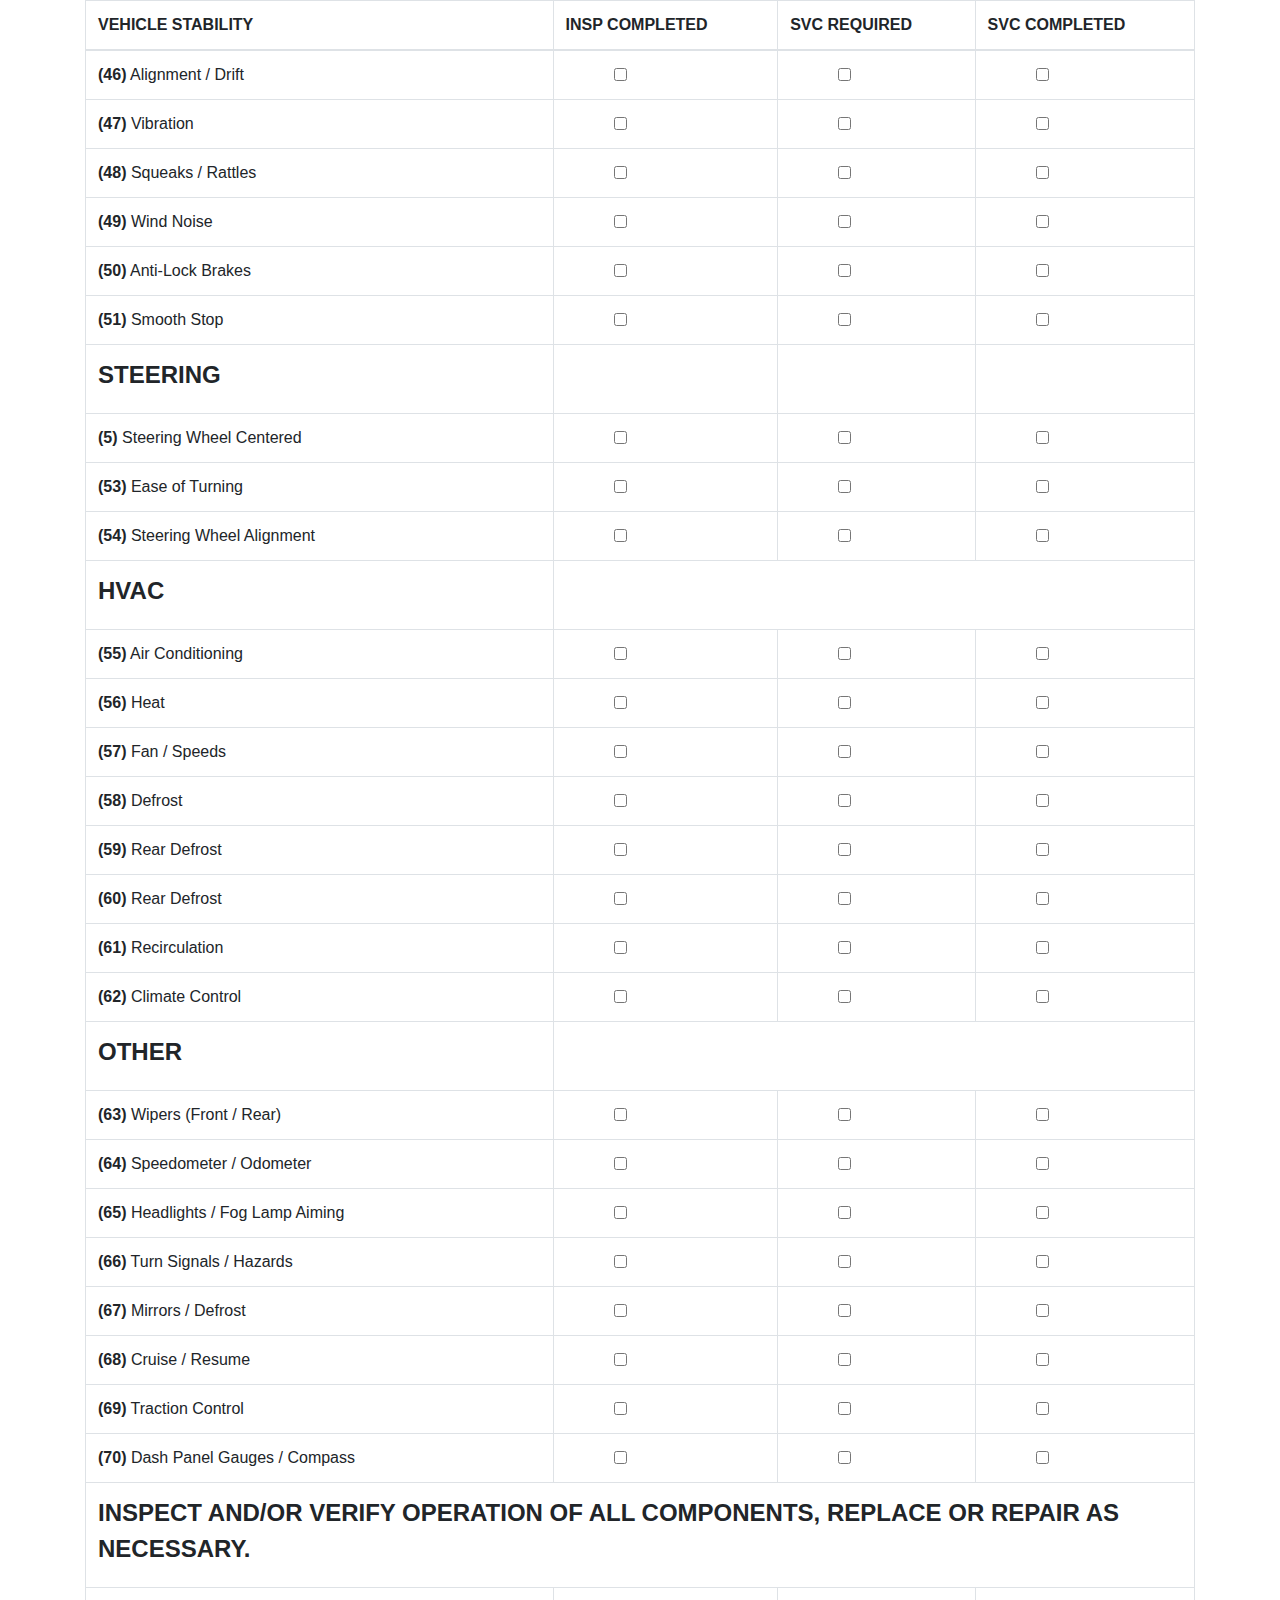
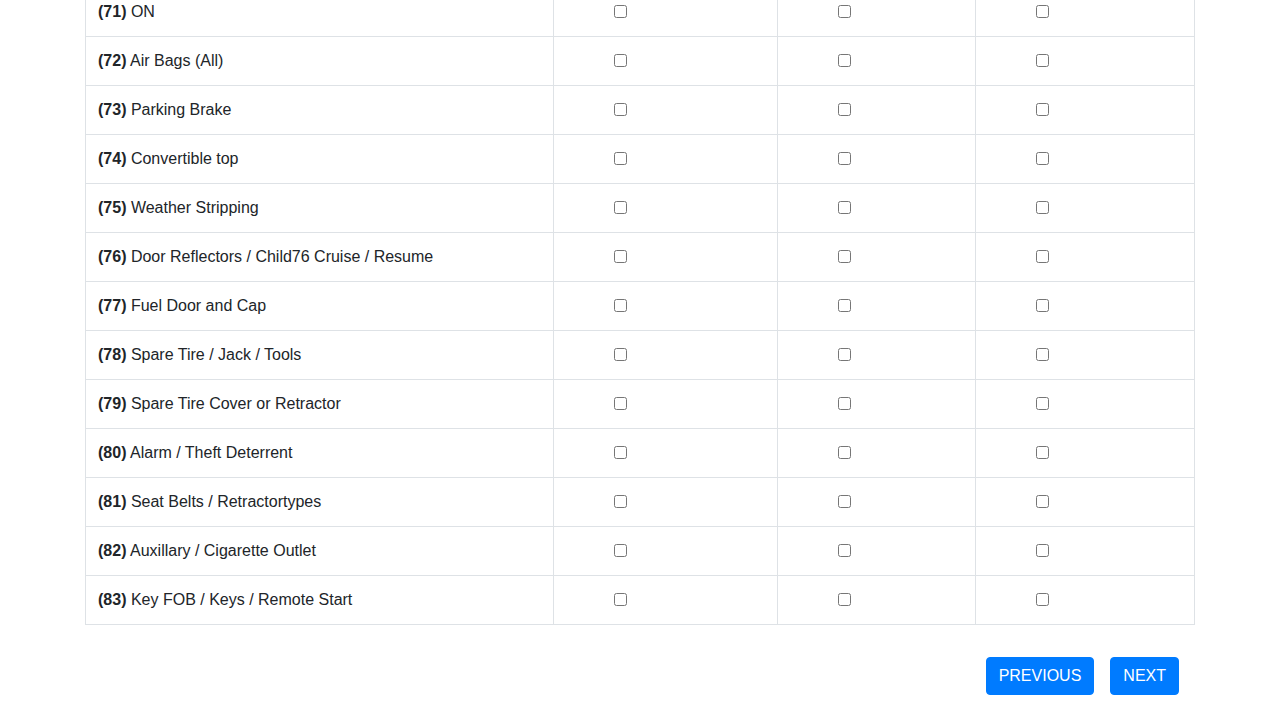
<file: functional.html>
<!DOCTYPE html>
<html lang="en">
<head>
    <meta charset="UTF-8">
    <meta name="viewport" content="width=device-width, initial-scale=1.0">
    <link rel="stylesheet" href="https://stackpath.bootstrapcdn.com/bootstrap/4.3.1/css/bootstrap.min.css" integrity="sha384-ggOyR0iXCbMQv3Xipma34MD+dH/1fQ784/j6cY/iJTQUOhcWr7x9JvoRxT2MZw1T" crossorigin="anonymous">
    <script src="https://code.jquery.com/jquery-3.3.1.slim.min.js" integrity="sha384-q8i/X+965DzO0rT7abK41JStQIAqVgRVzpbzo5smXKp4YfRvH+8abtTE1Pi6jizo" crossorigin="anonymous"></script>
    <script src="https://cdnjs.cloudflare.com/ajax/libs/popper.js/1.14.7/umd/popper.min.js" integrity="sha384-UO2eT0CpHqdSJQ6hJty5KVphtPhzWj9WO1clHTMGa3JDZwrnQq4sF86dIHNDz0W1" crossorigin="anonymous"></script>
    <script src="https://stackpath.bootstrapcdn.com/bootstrap/4.3.1/js/bootstrap.min.js" integrity="sha384-JjSmVgyd0p3pXB1rRibZUAYoIIy6OrQ6VrjIEaFf/nJGzIxFDsf4x0xIM+B07jRM" crossorigin="anonymous"></script>
    <link rel="stylesheet" href="style.css">
    <title>Functional</title>
</head>
<body>
        <!--VEHICLE STABILITY-->
        <div class="container">
          <table class="table table-bordered">
            <form id="myForm" action="post">
              <thead>
                <tr>
                  <th scope="col">VEHICLE STABILITY</th>
                  <th scope="col">INSP COMPLETED</th>
                  <th scope="col">SVC REQUIRED</th>
                  <th scope="col">SVC COMPLETED</th>
                </tr>
              </thead>
              <tbody>
                <tr>
                  <th scope="row" class="font-weight-normal"><b>(46)</b> Alignment / Drift</th>
                  <td><input class="form-check-input ml-5" name="section46_alignment" type="checkbox" id="inlineCheckbox1" value="option1"></td>
                  <td><input class="form-check-input ml-5" name="section46_alignment" type="checkbox" id="inlineCheckbox1" value="option1"></td>
                  <td><input class="form-check-input ml-5" name="section46_alignment" type="checkbox" id="inlineCheckbox1" value="option1"></td>
                </tr>
                <tr>
                  <th scope="row" class="font-weight-normal"><b>(47)</b> Vibration</th>
                  <td><input class="form-check-input ml-5" name="section47_vibration" type="checkbox" id="inlineCheckbox1" value="option1"></td>
                  <td><input class="form-check-input ml-5" name="section47_vibration" type="checkbox" id="inlineCheckbox1" value="option1"></td>
                  <td><input class="form-check-input ml-5" name="section47_vibration" type="checkbox" id="inlineCheckbox1" value="option1"></td>
                </tr>
                <tr>
                  <th scope="row" class="font-weight-normal"><b>(48)</b> Squeaks / Rattles</th>
                  <td><input class="form-check-input ml-5" name="section48_squeak" type="checkbox" id="inlineCheckbox1" value="option1"></td>
                  <td><input class="form-check-input ml-5" name="section48_squeak" type="checkbox" id="inlineCheckbox1" value="option1"></td>
                  <td><input class="form-check-input ml-5" name="section48_squeak" type="checkbox" id="inlineCheckbox1" value="option1"></td>
                </tr>
                <tr>
                  <th scope="row" class="font-weight-normal"><b>(49)</b> Wind Noise</th>
                  <td><input class="form-check-input ml-5" name="section49_wind_noise" type="checkbox" id="inlineCheckbox1" value="option1"></td>
                  <td><input class="form-check-input ml-5" name="section49_wind_noise" type="checkbox" id="inlineCheckbox1" value="option1"></td>
                  <td><input class="form-check-input ml-5" name="section49_wind_noise" type="checkbox" id="inlineCheckbox1" value="option1"></td>
                </tr>
                <tr>
                  <th scope="row" class="font-weight-normal"><b>(50)</b> Anti-Lock Brakes</th>
                  <td><input class="form-check-input ml-5" name="section50_antilock_brakes" type="checkbox" id="inlineCheckbox1" value="option1"></td>
                  <td><input class="form-check-input ml-5" name="section50_antilock_brakes" type="checkbox" id="inlineCheckbox1" value="option1"></td>
                  <td><input class="form-check-input ml-5" name="section50_antilock_brakes" type="checkbox" id="inlineCheckbox1" value="option1"></td>
                </tr>
                <tr>
                  <th scope="row" class="font-weight-normal"><b>(51)</b> Smooth Stop</th>
                  <td><input class="form-check-input ml-5" name="section51_smooth_stop" type="checkbox" id="inlineCheckbox1" value="option1"></td>
                  <td><input class="form-check-input ml-5" name="section51_smooth_stop" type="checkbox" id="inlineCheckbox1" value="option1"></td>
                  <td><input class="form-check-input ml-5" name="section51_smooth_stop" type="checkbox" id="inlineCheckbox1" value="option1"></td>
                </tr>
                <tr>
                  <th scope="row"><legend>STEERING</legend></th>
                  <td></td>
                  <td></td>
                  <td></td>
                </tr>
                <tr>
                  <th scope="row" class="font-weight-normal"><b>(5)</b> Steering Wheel Centered</th>
                  <td><input class="form-check-input ml-5" type="checkbox" name="section52_steering_wheel_centered" id="inlineCheckbox1" value="option1"></td>
                  <td><input class="form-check-input ml-5" type="checkbox" name="section52_steering_wheel_centered" id="inlineCheckbox1" value="option1"></td>
                  <td><input class="form-check-input ml-5" type="checkbox" name="section52_steering_wheel_centered" id="inlineCheckbox1" value="option1"></td>
                </tr>
                <tr>
                  <th scope="row" class="font-weight-normal"><b>(53)</b> Ease of Turning</th>
                  <td><input class="form-check-input ml-5" type="checkbox" name="section53_ease_of_turning" id="inlineCheckbox1" value="option1"></td>
                  <td><input class="form-check-input ml-5" type="checkbox" name="section53_ease_of_turning" id="inlineCheckbox1" value="option1"></td>
                  <td><input class="form-check-input ml-5" type="checkbox" name="section53_ease_of_turning" id="inlineCheckbox1" value="option1"></td>
                </tr>
                <tr>
                  <th scope="row" class="font-weight-normal"><b>(54)</b> Steering Wheel Alignment</th>
                  <td><input class="form-check-input ml-5" type="checkbox" name="section54_steering_wheel_alignment" id="inlineCheckbox1" value="option1"></td>
                  <td><input class="form-check-input ml-5" type="checkbox" name="section54_steering_wheel_alignment" id="inlineCheckbox1" value="option1"></td>
                  <td><input class="form-check-input ml-5" type="checkbox" name="section54_steering_wheel_alignment" id="inlineCheckbox1" value="option1"></td>
                </tr>
                <tr>
                  <th scope="row"><legend>HVAC</legend></th>
                </tr>
                <tr>
                  <th scope="row" class="font-weight-normal"><b>(55)</b> Air Conditioning</th>
                  <td><input class="form-check-input ml-5" type="checkbox" name="section55_air_conditioning" id="inlineCheckbox1" value="option1"></td>
                  <td><input class="form-check-input ml-5" type="checkbox" name="section55_air_conditioning" id="inlineCheckbox1" value="option1"></td>
                  <td><input class="form-check-input ml-5" type="checkbox" name="section55_air_conditioning" id="inlineCheckbox1" value="option1"></td>
                </tr>
                <tr>
                  <th scope="row" class="font-weight-normal"><b>(56)</b> Heat</th>
                  <td><input class="form-check-input ml-5" type="checkbox" name="section56_heat" id="inlineCheckbox1" value="option1"></td>
                  <td><input class="form-check-input ml-5" type="checkbox" name="section56_heat" id="inlineCheckbox1" value="option1"></td>
                  <td><input class="form-check-input ml-5" type="checkbox" name="section56_heat" id="inlineCheckbox1" value="option1"></td>
                </tr>
                <tr>
                  <th scope="row" class="font-weight-normal"><b>(57)</b> Fan / Speeds</th>
                  <td><input class="form-check-input ml-5" type="checkbox" name="section57_fan_speed" id="inlineCheckbox1" value="option1"></td>
                  <td><input class="form-check-input ml-5" type="checkbox" name="section57_fan_speed" id="inlineCheckbox1" value="option1"></td>
                  <td><input class="form-check-input ml-5" type="checkbox" name="section57_fan_speed" id="inlineCheckbox1" value="option1"></td>
                </tr>
                <tr>
                  <th scope="row" class="font-weight-normal"><b>(58)</b> Defrost</th>
                  <td><input class="form-check-input ml-5" type="checkbox" name="section58_defrost" id="inlineCheckbox1" value="option1"></td>
                  <td><input class="form-check-input ml-5" type="checkbox" name="section58_defrost" id="inlineCheckbox1" value="option1"></td>
                  <td><input class="form-check-input ml-5" type="checkbox" name="section58_defrost" id="inlineCheckbox1" value="option1"></td>
                </tr>
                <tr>
                  <th scope="row" class="font-weight-normal"><b>(59)</b> Rear Defrost</th>
                  <td><input class="form-check-input ml-5" type="checkbox" name="section59_rear_defrost" id="inlineCheckbox1" value="option1"></td>
                  <td><input class="form-check-input ml-5" type="checkbox" name="section59_rear_defrost" id="inlineCheckbox1" value="option1"></td>
                  <td><input class="form-check-input ml-5" type="checkbox" name="section59_rear_defrost" id="inlineCheckbox1" value="option1"></td>
                </tr>
                <tr>
                  <th scope="row" class="font-weight-normal"><b>(60)</b> Rear Defrost</th>
                  <td><input class="form-check-input ml-5" type="checkbox" name="section59_rear_defrost" id="inlineCheckbox1" value="option1"></td>
                  <td><input class="form-check-input ml-5" type="checkbox" name="section59_rear_defrost" id="inlineCheckbox1" value="option1"></td>
                  <td><input class="form-check-input ml-5" type="checkbox" name="section59_rear_defrost" id="inlineCheckbox1" value="option1"></td>
                </tr>
                
                <tr>
                  <th scope="row" class="font-weight-normal"><b>(61)</b> Recirculation</th>
                  <td><input class="form-check-input ml-5" type="checkbox" name="section61_recirculation" id="inlineCheckbox1" value="option1"></td>
                  <td><input class="form-check-input ml-5" type="checkbox" name="section61_recirculation" id="inlineCheckbox1" value="option1"></td>
                  <td><input class="form-check-input ml-5" type="checkbox" name="section61_recirculation" id="inlineCheckbox1" value="option1"></td>
                </tr>
                <tr>
                  <th scope="row" class="font-weight-normal"><b>(62)</b> Climate Control</th>
                  <td><input class="form-check-input ml-5" type="checkbox" name="section62_climate_control" id="inlineCheckbox1" value="option1"></td>
                  <td><input class="form-check-input ml-5" type="checkbox" name="section62_climate_control" id="inlineCheckbox1" value="option1"></td>
                  <td><input class="form-check-input ml-5" type="checkbox" name="section62_climate_control" id="inlineCheckbox1" value="option1"></td>
                </tr>

                <tr>
                  <th scope="row"><legend>OTHER</legend></th>
                </tr>
                <tr>
                  <th scope="row" class="font-weight-normal"><b>(63)</b> Wipers (Front / Rear)</th>
                  <td><input class="form-check-input ml-5" type="checkbox" name="section63_wipers" id="inlineCheckbox1" value="option1"></td>
                  <td><input class="form-check-input ml-5" type="checkbox" name="section63_wipers" id="inlineCheckbox1" value="option1"></td>
                  <td><input class="form-check-input ml-5" type="checkbox" name="section63_wipers" id="inlineCheckbox1" value="option1"></td>
                </tr>
                <tr>
                  <th scope="row" class="font-weight-normal"><b>(64)</b> Speedometer / Odometer</th>
                  <td><input class="form-check-input ml-5" type="checkbox" name="section64_speedometer" id="inlineCheckbox1" value="option1"></td>
                  <td><input class="form-check-input ml-5" type="checkbox" name="section64_speedometer" id="inlineCheckbox1" value="option1"></td>
                  <td><input class="form-check-input ml-5" type="checkbox" name="section64_speedometer" id="inlineCheckbox1" value="option1"></td>
                </tr>
                <tr>
                  <th scope="row" class="font-weight-normal"><b>(65)</b> Headlights / Fog Lamp Aiming</th>
                  <td><input class="form-check-input ml-5" type="checkbox" name="section65_headlight" id="inlineCheckbox1" value="option1"></td>
                  <td><input class="form-check-input ml-5" type="checkbox" name="section65_headlight" id="inlineCheckbox1" value="option1"></td>
                  <td><input class="form-check-input ml-5" type="checkbox" name="section65_headlight" id="inlineCheckbox1" value="option1"></td>
                </tr>
                <tr>
                  <th scope="row" class="font-weight-normal"><b>(66)</b> Turn Signals / Hazards</th>
                  <td><input class="form-check-input ml-5" type="checkbox" name="section66_hazards" id="inlineCheckbox1" value="option1"></td>
                  <td><input class="form-check-input ml-5" type="checkbox" name="section66_hazards" id="inlineCheckbox1" value="option1"></td>
                  <td><input class="form-check-input ml-5" type="checkbox" name="section66_hazards" id="inlineCheckbox1" value="option1"></td>
                </tr>
                <tr>
                  <th scope="row" class="font-weight-normal"><b>(67)</b> Mirrors / Defrost</th>
                  <td><input class="form-check-input ml-5" type="checkbox" name="section67_mirrors" id="inlineCheckbox1" value="option1"></td>
                  <td><input class="form-check-input ml-5" type="checkbox" name="section67_mirrors" id="inlineCheckbox1" value="option1"></td>
                  <td><input class="form-check-input ml-5" type="checkbox" name="section67_mirrors" id="inlineCheckbox1" value="option1"></td>
                </tr>
                <tr>
                  <th scope="row" class="font-weight-normal"><b>(68)</b> Cruise / Resume</th>
                  <td><input class="form-check-input ml-5" type="checkbox" name="section68_cruise" id="inlineCheckbox1" value="option1"></td>
                  <td><input class="form-check-input ml-5" type="checkbox" name="section68_cruise" id="inlineCheckbox1" value="option1"></td>
                  <td><input class="form-check-input ml-5" type="checkbox" name="section68_cruise" id="inlineCheckbox1" value="option1"></td>
                </tr>
                <tr>
                  <th scope="row" class="font-weight-normal"><b>(69)</b> Traction Control</th>
                  <td><input class="form-check-input ml-5" type="checkbox" name="section69_traction_control" id="inlineCheckbox1" value="option1"></td>
                  <td><input class="form-check-input ml-5" type="checkbox" name="section69_traction_control" id="inlineCheckbox1" value="option1"></td>
                  <td><input class="form-check-input ml-5" type="checkbox" name="section69_traction_control" id="inlineCheckbox1" value="option1"></td>
                </tr>
                <tr>
                  <th scope="row" class="font-weight-normal"><b>(70)</b> Dash Panel Gauges / Compass</th>
                  <td><input class="form-check-input ml-5" type="checkbox" name="section70_dash_panel_gauges" id="inlineCheckbox1" value="option1"></td>
                  <td><input class="form-check-input ml-5" type="checkbox" name="section70_dash_panel_gauges" id="inlineCheckbox1" value="option1"></td>
                  <td><input class="form-check-input ml-5" type="checkbox" name="section70_dash_panel_gauges" id="inlineCheckbox1" value="option1"></td>
                </tr>
                

                <tr>
                  <th scope="row"  colspan="4"><legend>INSPECT AND/OR VERIFY OPERATION OF ALL COMPONENTS, REPLACE OR REPAIR AS NECESSARY.</legend></th>
                 
                </tr>
                <tr>
                  <th scope="row" class="font-weight-normal"><b>(71)</b> ON</th>
                  <td><input class="form-check-input ml-5" type="checkbox" name="section71_on" id="inlineCheckbox1" value="option1"></td>
                  <td><input class="form-check-input ml-5" type="checkbox" name="section71_on" id="inlineCheckbox1" value="option1"></td>
                  <td><input class="form-check-input ml-5" type="checkbox" name="section71_on" id="inlineCheckbox1" value="option1"></td>
                </tr>
                <tr>
                  <th scope="row" class="font-weight-normal"><b>(72)</b> Air Bags (All)</th>
                  <td><input class="form-check-input ml-5" type="checkbox" name="section72_air_bags" id="inlineCheckbox1" value="option1"></td>
                  <td><input class="form-check-input ml-5" type="checkbox" name="section72_air_bags" id="inlineCheckbox1" value="option1"></td>
                  <td><input class="form-check-input ml-5" type="checkbox" name="section72_air_bags" id="inlineCheckbox1" value="option1"></td>
                </tr>
                <tr>
                  <th scope="row" class="font-weight-normal"><b>(73)</b> Parking Brake</th>
                  <td><input class="form-check-input ml-5" type="checkbox" name="section73_parking_brake" id="inlineCheckbox1" value="option1"></td>
                  <td><input class="form-check-input ml-5" type="checkbox" name="section73_parking_brake" id="inlineCheckbox1" value="option1"></td>
                  <td><input class="form-check-input ml-5" type="checkbox" name="section73_parking_brake" id="inlineCheckbox1" value="option1"></td>
                </tr>
                <tr>
                  <th scope="row" class="font-weight-normal"><b>(74)</b> Convertible top</th>
                  <td><input class="form-check-input ml-5" type="checkbox" name="section74_convertible_to" id="inlineCheckbox1" value="option1"></td>
                  <td><input class="form-check-input ml-5" type="checkbox" name="section74_convertible_to" id="inlineCheckbox1" value="option1"></td>
                  <td><input class="form-check-input ml-5" type="checkbox" name="section74_convertible_to" id="inlineCheckbox1" value="option1"></td>
                </tr>
                <tr>
                  <th scope="row" class="font-weight-normal"><b>(75)</b> Weather Stripping</th>
                  <td><input class="form-check-input ml-5" type="checkbox" name="section75_weather_stripping" id="inlineCheckbox1" value="option1"></td>
                  <td><input class="form-check-input ml-5" type="checkbox" name="section75_weather_stripping" id="inlineCheckbox1" value="option1"></td>
                  <td><input class="form-check-input ml-5" type="checkbox" name="section75_weather_stripping" id="inlineCheckbox1" value="option1"></td>
                </tr>
                <tr>
                  <th scope="row" class="font-weight-normal"><b>(76)</b> Door Reflectors / Child76 Cruise / Resume</th>
                  <td><input class="form-check-input ml-5" type="checkbox" name="section76_door_reflectors" id="inlineCheckbox1" value="option1"></td>
                  <td><input class="form-check-input ml-5" type="checkbox" name="section76_door_reflectors" id="inlineCheckbox1" value="option1"></td>
                  <td><input class="form-check-input ml-5" type="checkbox" name="section76_door_reflectors" id="inlineCheckbox1" value="option1"></td>
                </tr>
                <tr>
                  <th scope="row" class="font-weight-normal"><b>(77)</b> Fuel Door and Cap</th>
                  <td><input class="form-check-input ml-5" type="checkbox" name="section77_fuel_door_cap"  id="inlineCheckbox1" value="option1"></td>
                  <td><input class="form-check-input ml-5" type="checkbox" name="section77_fuel_door_cap"  id="inlineCheckbox1" value="option1"></td>
                  <td><input class="form-check-input ml-5" type="checkbox" name="section77_fuel_door_cap"  id="inlineCheckbox1" value="option1"></td>
                </tr>
                <tr>
                  <th scope="row" class="font-weight-normal"><b>(78)</b> Spare Tire / Jack / Tools</th>
                  <td><input class="form-check-input ml-5" type="checkbox" name="section78_spare_tire" id="inlineCheckbox1" value="option1"></td>
                  <td><input class="form-check-input ml-5" type="checkbox" name="section78_spare_tire" id="inlineCheckbox1" value="option1"></td>
                  <td><input class="form-check-input ml-5" type="checkbox" name="section78_spare_tire" id="inlineCheckbox1" value="option1"></td>
                </tr>

                <tr>
                  <th scope="row" class="font-weight-normal"><b>(79)</b> Spare Tire Cover or
                    Retractor</th>
                  <td><input class="form-check-input ml-5" type="checkbox" name="section79_retractor" id="inlineCheckbox1" value="option1"></td>
                  <td><input class="form-check-input ml-5" type="checkbox" name="section79_retractor" id="inlineCheckbox1" value="option1"></td>
                  <td><input class="form-check-input ml-5" type="checkbox" name="section79_retractor" id="inlineCheckbox1" value="option1"></td>
                </tr>
                <tr>
                  <th scope="row" class="font-weight-normal"><b>(80)</b> Alarm / Theft Deterrent</th>
                  <td><input class="form-check-input ml-5" type="checkbox" name="section80_alarm" id="inlineCheckbox1" value="option1"></td>
                  <td><input class="form-check-input ml-5" type="checkbox" name="section80_alarm" id="inlineCheckbox1" value="option1"></td>
                  <td><input class="form-check-input ml-5" type="checkbox" name="section80_alarm" id="inlineCheckbox1" value="option1"></td>
                </tr> 
                <tr> 
                  <th scope="row" class="font-weight-normal"><b>(81)</b> Seat Belts / Retractortypes</th>
                  <td><input class="form-check-input ml-5" type="checkbox" name="section81_seat_belts" id="inlineCheckbox1" value="option1"></td>
                  <td><input class="form-check-input ml-5" type="checkbox" name="section81_seat_belts" id="inlineCheckbox1" value="option1"></td>
                  <td><input class="form-check-input ml-5" type="checkbox" name="section81_seat_belts" id="inlineCheckbox1" value="option1"></td>
                </tr> 
                <tr>
                  <th scope="row" class="font-weight-normal"><b>(82)</b> Auxillary / Cigarette Outlet</th>
                  <td><input class="form-check-input ml-5" type="checkbox" name="section82_auxilliary" id="inlineCheckbox1" value="option1"></td>
                  <td><input class="form-check-input ml-5" type="checkbox" name="section82_auxilliary" id="inlineCheckbox1" value="option1"></td>
                  <td><input class="form-check-input ml-5" type="checkbox" name="section82_auxilliary" id="inlineCheckbox1" value="option1"></td>
                </tr>
                <tr>
                  <th scope="row" class="font-weight-normal"><b>(83)</b> Key FOB / Keys /
                    Remote Start</th>
                  <td><input class="form-check-input ml-5"  name="section83_key_fob" type="checkbox" id="inlineCheckbox1" value="option1"></td>
                  <td><input class="form-check-input ml-5"  name="section83_key_fob" type="checkbox" id="inlineCheckbox1" value="option1"></td>
                  <td><input class="form-check-input ml-5"  name="section83_key_fob" type="checkbox" id="inlineCheckbox1" value="option1"></td>
                </tr>
                
              </tbody>
            </form>
          </table>
          <a href="engine.html" class="btn btn-primary float-right mx-3 my-3" type="button" >NEXT</a>
          <a href="detailing.html" class="btn btn-primary float-right my-3" type="button" >PREVIOUS</a>
    </div>
    <script src="main.js"></script>
    <script src="https://code.jquery.com/jquery-3.5.1.min.js" integrity="sha256-9/aliU8dGd2tb6OSsuzixeV4y/faTqgFtohetphbbj0=" crossorigin="anonymous"></script>
</body>
</html>
</file>
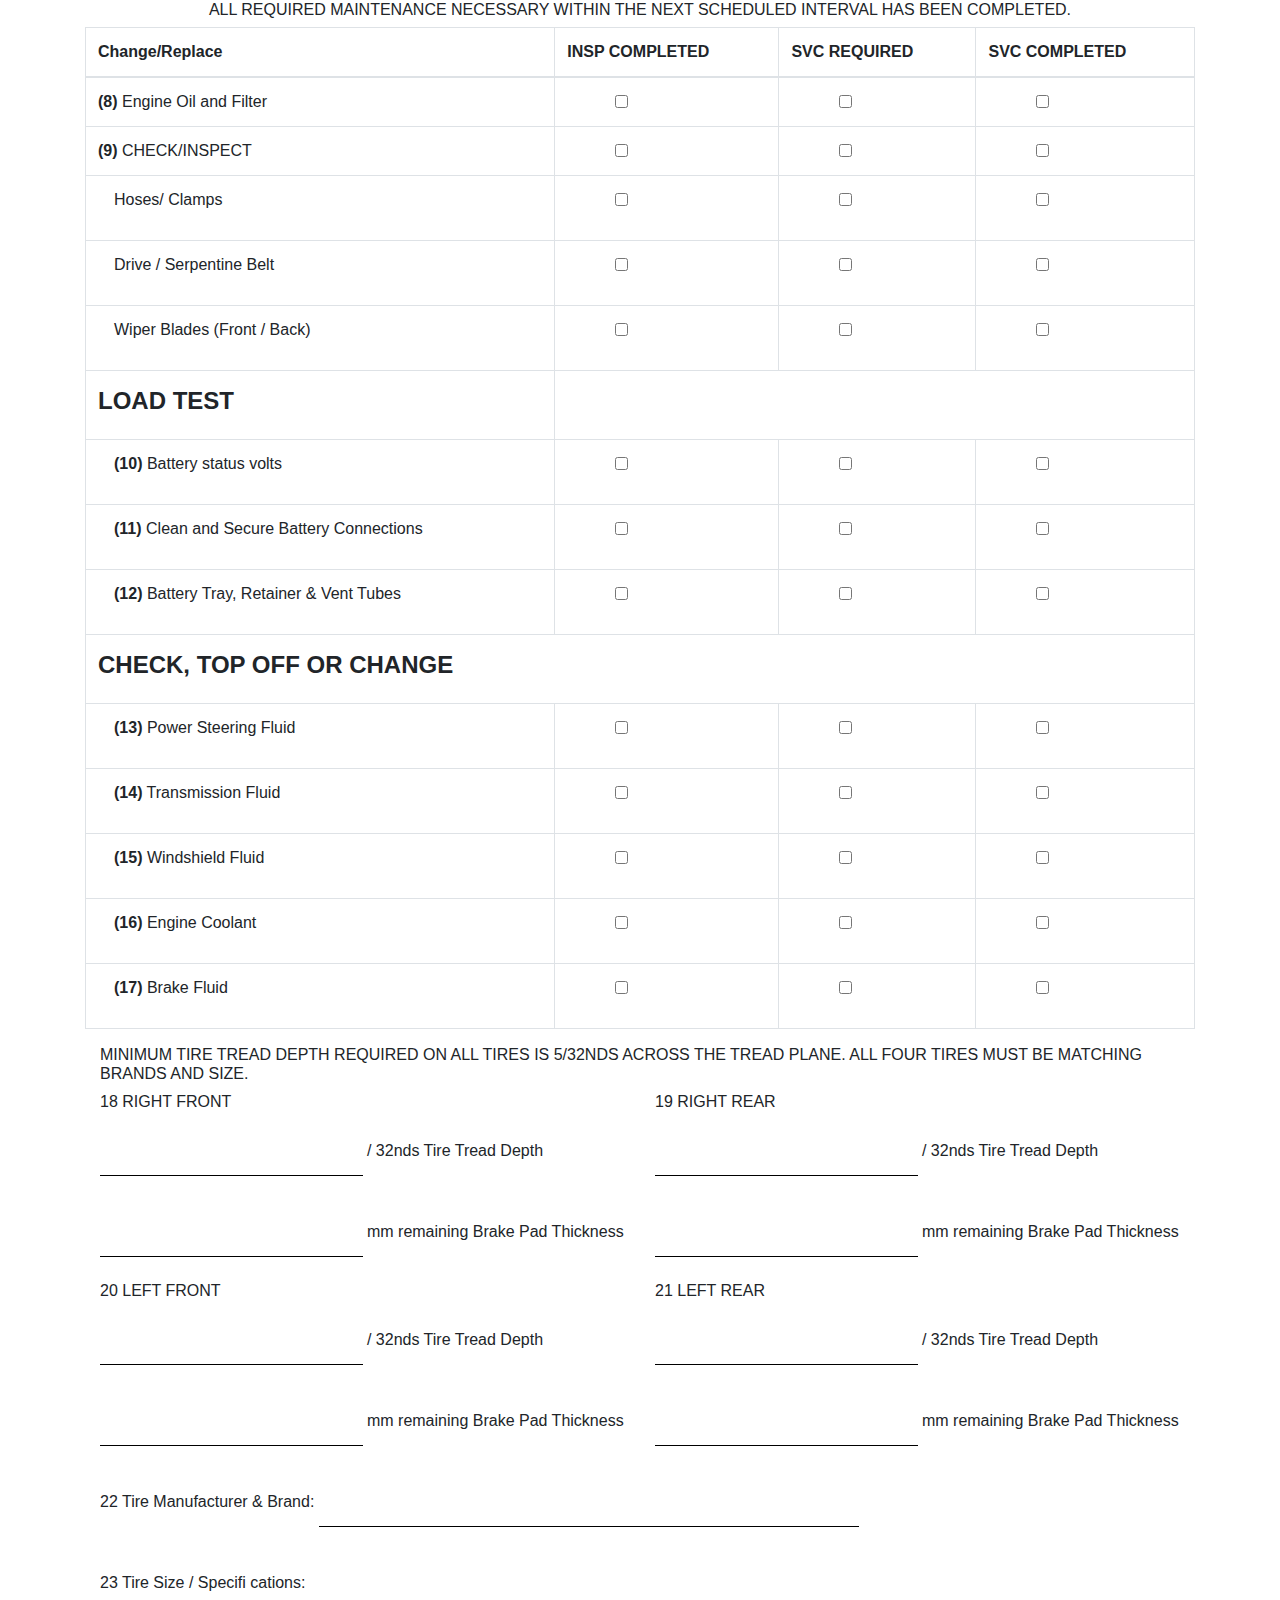
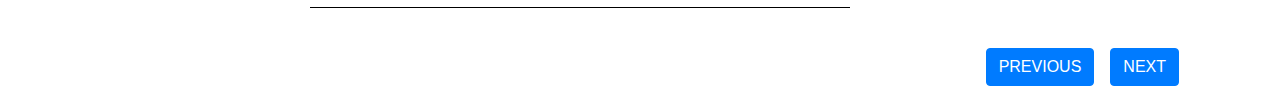
<file: maintenance.html>
<!DOCTYPE html>
<html lang="en">
<head>
    <meta charset="UTF-8">
    <meta name="viewport" content="width=device-width, initial-scale=1.0">
    <link rel="stylesheet" href="https://stackpath.bootstrapcdn.com/bootstrap/4.3.1/css/bootstrap.min.css" integrity="sha384-ggOyR0iXCbMQv3Xipma34MD+dH/1fQ784/j6cY/iJTQUOhcWr7x9JvoRxT2MZw1T" crossorigin="anonymous">
    <script src="https://code.jquery.com/jquery-3.3.1.slim.min.js" integrity="sha384-q8i/X+965DzO0rT7abK41JStQIAqVgRVzpbzo5smXKp4YfRvH+8abtTE1Pi6jizo" crossorigin="anonymous"></script>
    <script src="https://cdnjs.cloudflare.com/ajax/libs/popper.js/1.14.7/umd/popper.min.js" integrity="sha384-UO2eT0CpHqdSJQ6hJty5KVphtPhzWj9WO1clHTMGa3JDZwrnQq4sF86dIHNDz0W1" crossorigin="anonymous"></script>
    <script src="https://stackpath.bootstrapcdn.com/bootstrap/4.3.1/js/bootstrap.min.js" integrity="sha384-JjSmVgyd0p3pXB1rRibZUAYoIIy6OrQ6VrjIEaFf/nJGzIxFDsf4x0xIM+B07jRM" crossorigin="anonymous"></script>
    <link rel="stylesheet" href="style.css">
    <title>maintainance</title>
</head>
<body>
        <div class="container">
            <h6 class="text-center">ALL REQUIRED MAINTENANCE NECESSARY WITHIN THE NEXT
                SCHEDULED INTERVAL HAS BEEN COMPLETED.</h6>
                <table class="table table-bordered">
                    <form id="myForm" action="post">
                        <thead>
                            <tr>
                              <th scope="col">Change/Replace</th>
                              <th scope="col">INSP COMPLETED</th>
                              <th scope="col">SVC REQUIRED</th>
                              <th scope="col">SVC COMPLETED</th>
                            </tr>
                          </thead>
                          <tbody>
                              <tr>
                                  <th scope="row" class="font-weight-normal"><b>(8)</b> Engine Oil and Filter</th>
                                  <td><input class="form-check-input ml-5" name="section8_engine_oil_and_filter" type="checkbox" id="inlineCheckbox1" value="option1"></td>
                                  <td><input class="form-check-input ml-5" name="section8_engine_oil_and_filter" type="checkbox" id="inlineCheckbox1" value="option1"></td>
                                  <td><input class="form-check-input ml-5" name="section8_engine_oil_and_filter" type="checkbox" id="inlineCheckbox1" value="option1"></td>
                              </tr>
                              <tr>
                                <th scope="row" class="font-weight-normal"><b>(9)</b> CHECK/INSPECT</th>
                                <td><input    class="form-check-input ml-5" name="section8_engine_oil_and_filter" type="checkbox" id="inlineCheckbox1" value="option1"></td>
                                <td><input class="form-check-input ml-5" name="section8_engine_oil_and_filter" type="checkbox" id="inlineCheckbox1" value="option1"></td>
                                <td><input class="form-check-input ml-5" name="section8_engine_oil_and_filter" type="checkbox" id="inlineCheckbox1" value="option1"></td>
                            </tr>
                            <tr>
                                <th scope="row" class="font-weight-normal"><p class="text ml-3">Hoses/ Clamps</p></th>
                                <td><input class="form-check-input ml-5" name="section8_engine_oil_and_filter" type="checkbox" id="inlineCheckbox1" value="option1"></td>
                                <td><input class="form-check-input ml-5" name="section8_engine_oil_and_filter" type="checkbox" id="inlineCheckbox1" value="option1"></td>
                                <td><input class="form-check-input ml-5" name="section8_engine_oil_and_filter" type="checkbox" id="inlineCheckbox1" value="option1"></td>
                            </tr>
                            <tr>
                                <th scope="row" class="font-weight-normal"><p class="text ml-3">Drive / Serpentine Belt</p></th>
                                <td><input    class="form-check-input ml-5" name="section8_engine_oil_and_filter" type="checkbox" id="inlineCheckbox1" value="option1"></td>
                                <td><input class="form-check-input ml-5" name="section8_engine_oil_and_filter" type="checkbox" id="inlineCheckbox1" value="option1"></td>
                                <td><input class="form-check-input ml-5" name="section8_engine_oil_and_filter" type="checkbox" id="inlineCheckbox1" value="option1"></td>
                            </tr>
                            <tr>
                                <th scope="row" class="font-weight-normal"><p class="text ml-3">Wiper Blades (Front / Back)</p></th>
                                <td><input class="form-check-input ml-5" name="section8_engine_oil_and_filter" type="checkbox" id="inlineCheckbox1" value="option1"></td>
                                <td><input class="form-check-input ml-5" name="section8_engine_oil_and_filter" type="checkbox" id="inlineCheckbox1" value="option1"></td>
                                <td><input class="form-check-input ml-5" name="section8_engine_oil_and_filter" type="checkbox" id="inlineCheckbox1" value="option1"></td>
                            </tr>
                            <tr>
                                    <th scope="row"><legend>LOAD TEST</legend></th>   
                            </tr>
                            <tr>
                                <th scope="row" class="font-weight-normal"><p class="text ml-3"><b>(10)</b> Battery status volts</p></th>
                                <td><input    class="form-check-input ml-5" name="section8_engine_oil_and_filter" type="checkbox" id="inlineCheckbox1" value="option1"></td>
                                <td><input class="form-check-input ml-5" name="section8_engine_oil_and_filter" type="checkbox" id="inlineCheckbox1" value="option1"></td>
                                <td><input class="form-check-input ml-5" name="section8_engine_oil_and_filter" type="checkbox" id="inlineCheckbox1" value="option1"></td>
                            </tr>
                            <tr>
                                <th scope="row" class="font-weight-normal"><p class="text ml-3"><b>(11)</b> Clean and Secure Battery Connections</p></th>
                                <td><input    class="form-check-input ml-5" name="section8_engine_oil_and_filter" type="checkbox" id="inlineCheckbox1" value="option1"></td>
                                <td><input class="form-check-input ml-5" name="section8_engine_oil_and_filter" type="checkbox" id="inlineCheckbox1" value="option1"></td>
                                <td><input class="form-check-input ml-5" name="section8_engine_oil_and_filter" type="checkbox" id="inlineCheckbox1" value="option1"></td>
                            </tr>
                            <tr>
                                <th scope="row" class="font-weight-normal"><p class="text ml-3"><b>(12)</b> Battery Tray, Retainer & Vent Tubes</p></th>
                                <td><input    class="form-check-input ml-5" name="section8_engine_oil_and_filter" type="checkbox" id="inlineCheckbox1" value="option1"></td>
                                <td><input class="form-check-input ml-5" name="section8_engine_oil_and_filter" type="checkbox" id="inlineCheckbox1" value="option1"></td>
                                <td><input class="form-check-input ml-5" name="section8_engine_oil_and_filter" type="checkbox" id="inlineCheckbox1" value="option1"></td>
                            </tr>

                            <tr>
                                <th scope="row"  colspan="4"><legend>CHECK, TOP OFF OR CHANGE</legend></th>   
                        </tr>
                        <tr>
                            <th scope="row" class="font-weight-normal"><p class="text ml-3"><b>(13)</b> Power Steering Fluid</p></th>
                            <td><input    class="form-check-input ml-5" name="section8_engine_oil_and_filter" type="checkbox" id="inlineCheckbox1" value="option1"></td>
                            <td><input class="form-check-input ml-5" name="section8_engine_oil_and_filter" type="checkbox" id="inlineCheckbox1" value="option1"></td>
                            <td><input class="form-check-input ml-5" name="section8_engine_oil_and_filter" type="checkbox" id="inlineCheckbox1" value="option1"></td>
                        </tr>
                        <tr>
                            <th scope="row" class="font-weight-normal"><p class="text ml-3"><b>(14)</b> Transmission Fluid</p></th>
                            <td><input    class="form-check-input ml-5" name="section14_transmission_fluid" type="checkbox" id="inlineCheckbox1" value="option1"></td>
                            <td><input class="form-check-input ml-5" name="section14_transmission_fluid" type="checkbox" id="inlineCheckbox1" value="option1"></td>
                            <td><input class="form-check-input ml-5" name="section14_transmission_fluid" type="checkbox" id="inlineCheckbox1" value="option1"></td>
                        </tr>
                        <tr>
                            <th scope="row" class="font-weight-normal"><p class="text ml-3"><b>(15)</b> Windshield Fluid</p></th>
                            <td><input    class="form-check-input ml-5" name="section15_windshield_fluid" type="checkbox" id="inlineCheckbox1" value="option1"></td>
                            <td><input class="form-check-input ml-5" name="section15_windshield_fluid" type="checkbox" id="inlineCheckbox1" value="option1"></td>
                            <td><input class="form-check-input ml-5" name="section15_windshield_fluid" type="checkbox" id="inlineCheckbox1" value="option1"></td>
                        </tr>
                        <tr>
                            <th scope="row" class="font-weight-normal"><p class="text ml-3"><b>(16)</b> Engine Coolant</p></th>
                            <td><input    class="form-check-input ml-5" name="section16_engine_coolant" type="checkbox" id="inlineCheckbox1" value="option1"></td>
                            <td><input class="form-check-input ml-5" name="section16_engine_coolant" type="checkbox" id="inlineCheckbox1" value="option1"></td>
                            <td><input class="form-check-input ml-5" name="section16_engine_coolant" type="checkbox" id="inlineCheckbox1" value="option1"></td>
                        </tr>
                        <tr>
                            <th scope="row" class="font-weight-normal"><p class="text ml-3"><b>(17)</b> Brake Fluid</p></th>
                            <td><input    class="form-check-input ml-5" name="section17_brake_fluid" type="checkbox" id="inlineCheckbox1" value="option1"></td>
                            <td><input class="form-check-input ml-5" name="section17_brake_fluid" type="checkbox" id="inlineCheckbox1" value="option1"></td>
                            <td><input class="form-check-input ml-5" name="section17_brake_fluid" type="checkbox" id="inlineCheckbox1" value="option1"></td>
                        </tr>
                          </tbody>
                    </form>
                </table>  
        <form id="myForm" action="post">
        <div class="container">
            <h6>MINIMUM TIRE TREAD DEPTH REQUIRED ON ALL TIRES IS
                5/32NDS ACROSS THE TREAD PLANE. ALL FOUR TIRES MUST
                BE MATCHING BRANDS AND SIZE.</h6>
            <div class="row">
                    <div class="col-sm-6">
                        <h6>18 RIGHT FRONT</h6>
                        <p><input type="text" id="lname" name="section18_32nd_tire_tread_depth"> / 32nds Tire Tread Depth</p>
                        <p><input type="text" id="lname" name="section18_32nd_tire_tread_depth"> mm remaining Brake Pad Thickness</p>
                    </div>
                    <div class="col-sm-6">
                        <h6>19 RIGHT REAR</h6>
                        <p><input type="text" id="lname" name="section18_32nd_tire_tread_depth"> / 32nds Tire Tread Depth</p>
                        <p><input type="text" id="lname" name="section18_32nd_tire_tread_depth"> mm remaining Brake Pad Thickness</p>
                    </div>
                    <div class="col-sm-6">
                        <h6>20 LEFT FRONT</h6>
                        <p><input type="text" id="lname" name="section18_32nd_tire_tread_depth"> / 32nds Tire Tread Depth</p>
                        <p><input type="text" id="lname" name="section18_32nd_tire_tread_depth"> mm remaining Brake Pad Thickness</p>
                    </div>
                    <div class="col-sm-6">
                        <h6>21 LEFT REAR</h6>
                        <p><input type="text" id="lname" name="section18_32nd_tire_tread_depth"> / 32nds Tire Tread Depth</p>
                        <p><input type="text" id="lname" name="section18_32nd_tire_tread_depth"> mm remaining Brake Pad Thickness</p>
                    </div>
                </div>
                <p>22 Tire Manufacturer & Brand: <input type="text" id="lname" name="section18_32nd_tire_tread_depth"></p> 
                <p>23 Tire Size / Specifi cations: <input type="text" id="lname" name="section18_32nd_tire_tread_depth"></p>  
            </div>
    </form>
        <a href="detailing.html" class="btn btn-primary float-right mx-3 my-3" type="button" >NEXT</a>
        <a href="index.html" class="btn btn-primary float-right my-3" type="button" >PREVIOUS</a>
        </div>
   
    <script src="main.js"></script>
    <script src="https://code.jquery.com/jquery-3.5.1.min.js" integrity="sha256-9/aliU8dGd2tb6OSsuzixeV4y/faTqgFtohetphbbj0=" crossorigin="anonymous"></script>
</body>
</html>
</file>
<file: style.css>
* {
    box-sizing: border-box;
    margin: 0;
    padding: 0
}

input[type=text] {
    width: 50%;
    padding: 12px 20px;
    margin: 8px 0;
    box-sizing: border-box;
    border: none;
    border-bottom: 1px solid black;
  }
</file>
